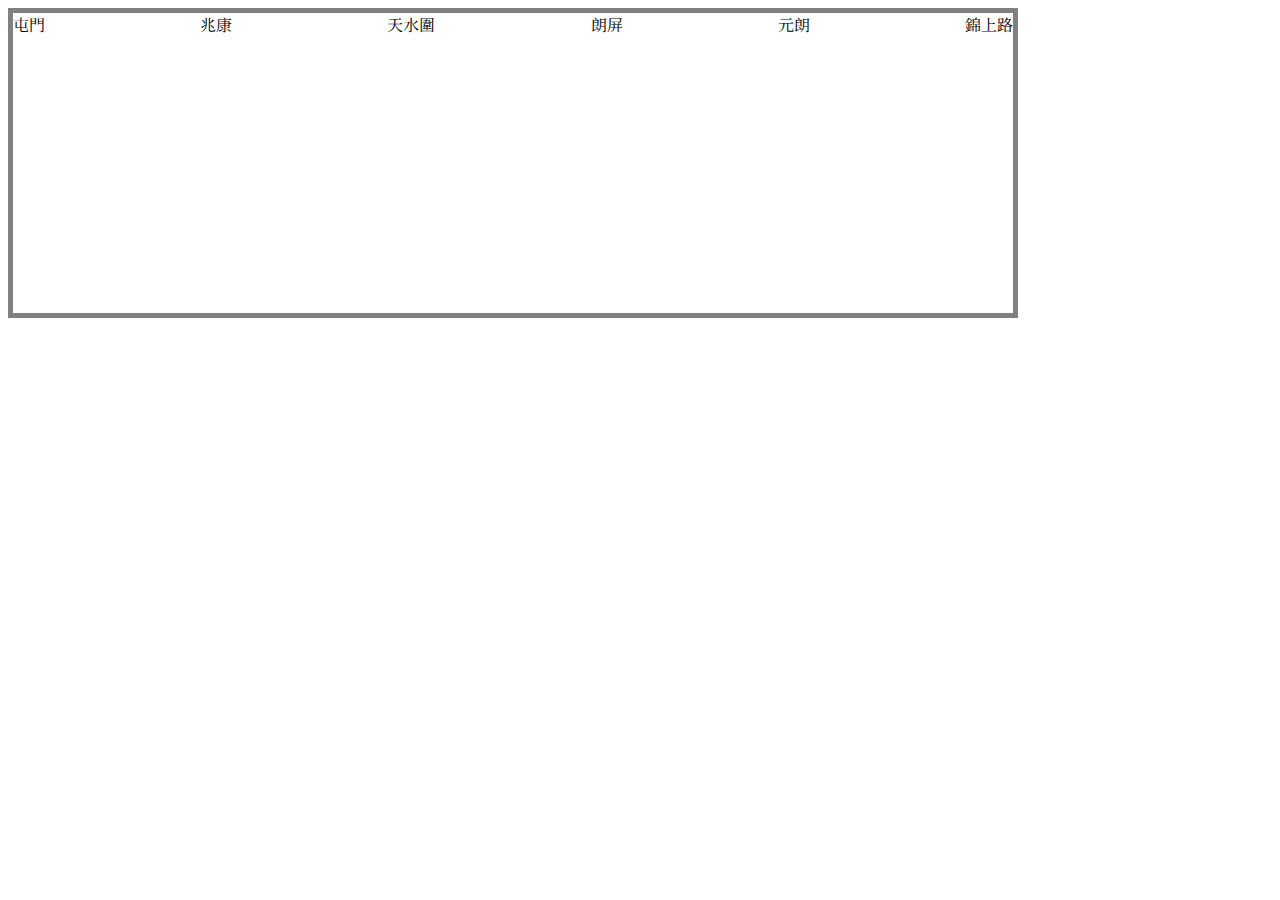
<file: index.html>
<html>
  <head>
    <meta name="viewport" content="width=device-width, initial-scale=1">
    <style>
      @import url('https://fonts.googleapis.com/css2?family=Noto+Serif+HK:wght@200..900&display=swap');
      .noto-serif-hk-web {
        font-family: "Noto Serif HK", serif;
        font-optical-sizing: auto;
        font-weight: 400;
        font-style: normal;
      }
      body {
        font-family: "Noto Serif HK", serif;
      }
      .DRM_Base {
        height: 300px;
        width: 1000px;
        border: 5px solid grey;
      }
      .Upper_Stn {
        align-content: space-evenly;
        grid-template-columns: auto auto auto auto auto auto;
        display: grid;
        justify-content: space-between;
      }
    </style>
  </head>
  <body>
    <div class="DRM_Base">
      <div class="Upper_Stn">
        <div>屯門</div>
        <div>兆康</div>
        <div>天水圍</div>
        <div>朗屏</div>
        <div>元朗</div>
        <div>錦上路</div>
      </div>
    
    </div>

    <script>
      const Stn_C = ["屯門", "兆康", "天水圍", "朗屏", "元朗", "錦上路", "荃灣西", "美孚", "南昌", 
                         "柯士甸", "尖東", "紅磡", "何文田", "土瓜灣", "宋皇臺", "啟德", "鑽石山", 
                         "顯徑", "大圍", "車公廟", "沙田圍", "第一城", "石門", "大水坑", "恆安", 
                         "馬鞍山", "烏溪沙"];
      const Stn_E = ["Tuen Mun", "Siu Hong", "Tin Shui Wai", "Long Ping", "Yuen Long", 
                         "Kam Sheung Road", "Tsuen Wan West", "Mei Foo", "Nam Cheong", 
                         "Austin", "East Tsim Sha Tsui", "Hung Hom", "Ho Man Tin", 
                         "To Kwa Wan", "Sung Wong Toi", "Kai Tak", "Diamond Hill", "Hin Keng", 
                         "Tai Wai", "Che Kung Temple", "Sha Tin Wai", "City One", "Shek Mun", 
                         "Tai Shui Hang", "Heng On", "Ma On Shan", "Wu Kai Sha"];
      const Manual_Text_C = ["請緊握扶手", "嚴禁飲食", "入閘後及車廂內，嚴禁飲食", 
                         "如感到不適，請落車並請職員協助", "請勿站近車門通道", "部份車門不會打開", 
                         "部分幕門不會打開", "部份閘門不會打開", "列車暫停服務，請所有乘客落車", 
                         "請盡量行入車廂中間"];
      const Manual_Text_E = ["Please hold the handrail", "No eating or drinking", 
                         "No eating or drinking in trains or paid area of stations", 
                         "If you feel unwell, exit and ask for help from staff", 
                         "Move away from door area", "Some doors will not open", 
                         "Some Platform Screen Doors will not open", 
                         "Some Automatic Platform Gates will not open", 
                         "End of train service. Please exit", "Move into the center of the train"];                
    </script>
  </body>
</html>
</file>
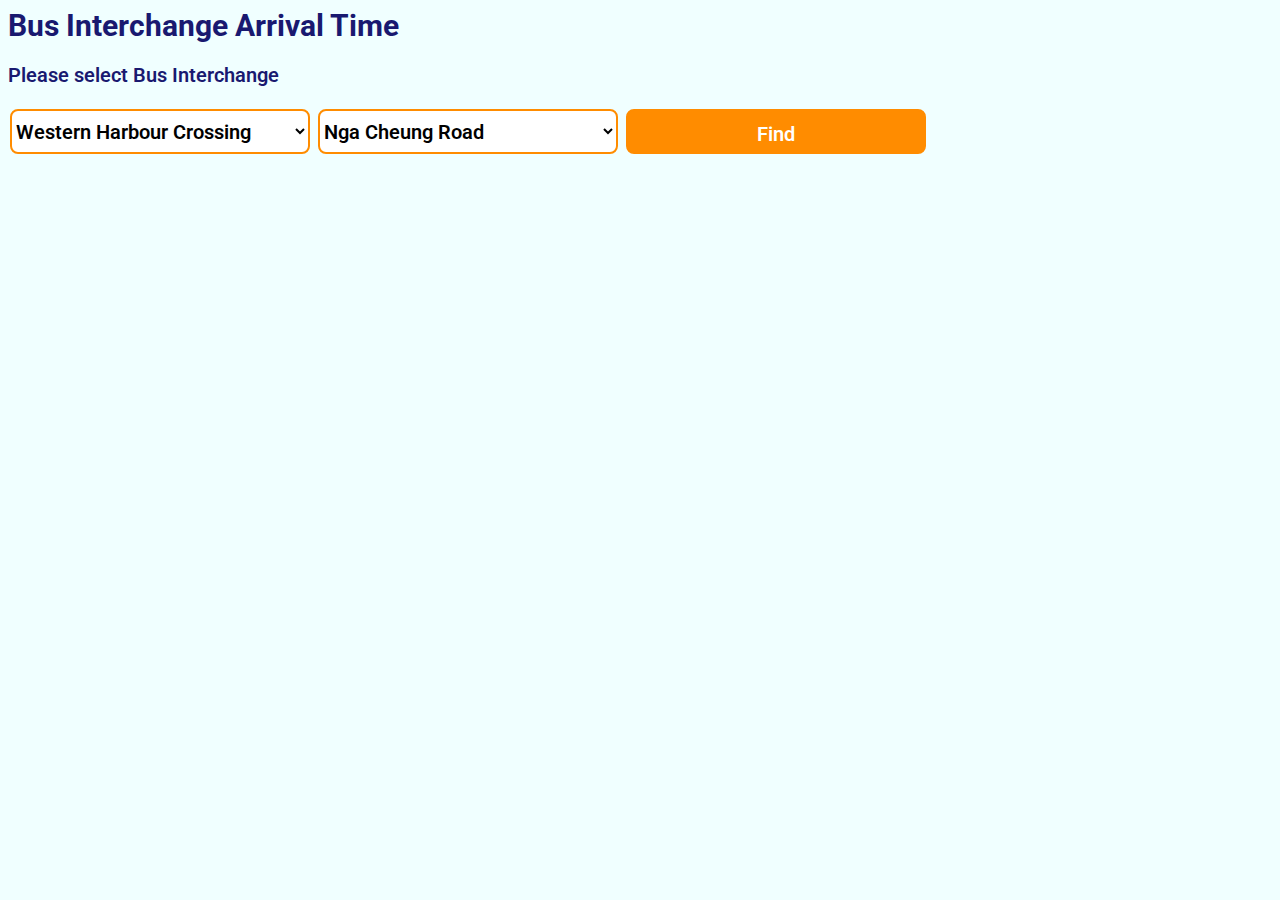
<file: bus_interchange.html>
<html>
  <head>
    <meta name="viewport" content="width=device-width, initial-scale=1.0">
    <title>Bus Interchange Arrival Time</title>
    <link rel="stylesheet" href="style.css">
  </head>
  <body>
    <h1>Bus Interchange Arrival Time</h1>
    <p>Please select Bus Interchange</p>
    <select id="bus_stop" onload="stopchange();" onchange="stopchange();">
      <option value=0>Western Harbour Crossing</option>
    </select>
    <select id="stop_dir" onload="stopchange();" onchange="stopchange();">
      <option value=0>Nga Cheung Road</option>
      <option value=1>To Hong Kong</option>
      <option value=2>To Kowloon</option>
    </select>
    <input type="button" onclick="update();" value="Find">
    <div id="results"></div>
    <script>
      let all_stop_data;
      setup_stop_data();
      function setup_stop_data() {
        fetch("bus_data/bus_interchange.json")
        .then(response => {
          return response.json();
        })
        .then(data => {
          all_stop_data = data;
        });
      }
      async function update() {
        const stop_data = all_stop_data[Object.keys(all_stop_data)[document.getElementById("bus_stop").value]];
        const plat_data = stop_data[Object.keys(stop_data)[document.getElementById("stop_dir").value]];
        try {
          const responses = await Promise.all(plat_data.map(pd => fetch(`https://data.etabus.gov.hk/v1/transport/kmb/stop-eta/${pd[1]}`)));
          const received_data = await Promise.all(responses.map(response => response.json()));
          to_display(received_data);
        } catch (error) {
          console.log(error);
        }
      }
      function to_display(received_data) {
        let results = "";
        for (let i = 0; i < received_data.length; i++) {
          const stop_data = all_stop_data[Object.keys(all_stop_data)[document.getElementById("bus_stop").value]];
          const plat_data = stop_data[Object.keys(stop_data)[document.getElementById("stop_dir").value]];
          results += `<p>${plat_data[i][0]}</p>`;
          let processed_data = {};
          for (const k of received_data[i]["data"]) {
            if (processed_data[k["route"]][k["dest_en"]] && !processed_data[k["route"]][k["dest_en"]].includes(new Date(k["eta"]))) {
              processed_data[k["route"]][k["dest_en"]].push(new Date(k["eta"]));
            } else {
              processed_data[k["route"]][k["dest_en"]] = [new Date(k["eta"])];
            }
          }
        }
        document.getElementById("results").innerHTML = results;
      }
    </script>
  </body>
</html>
</file>
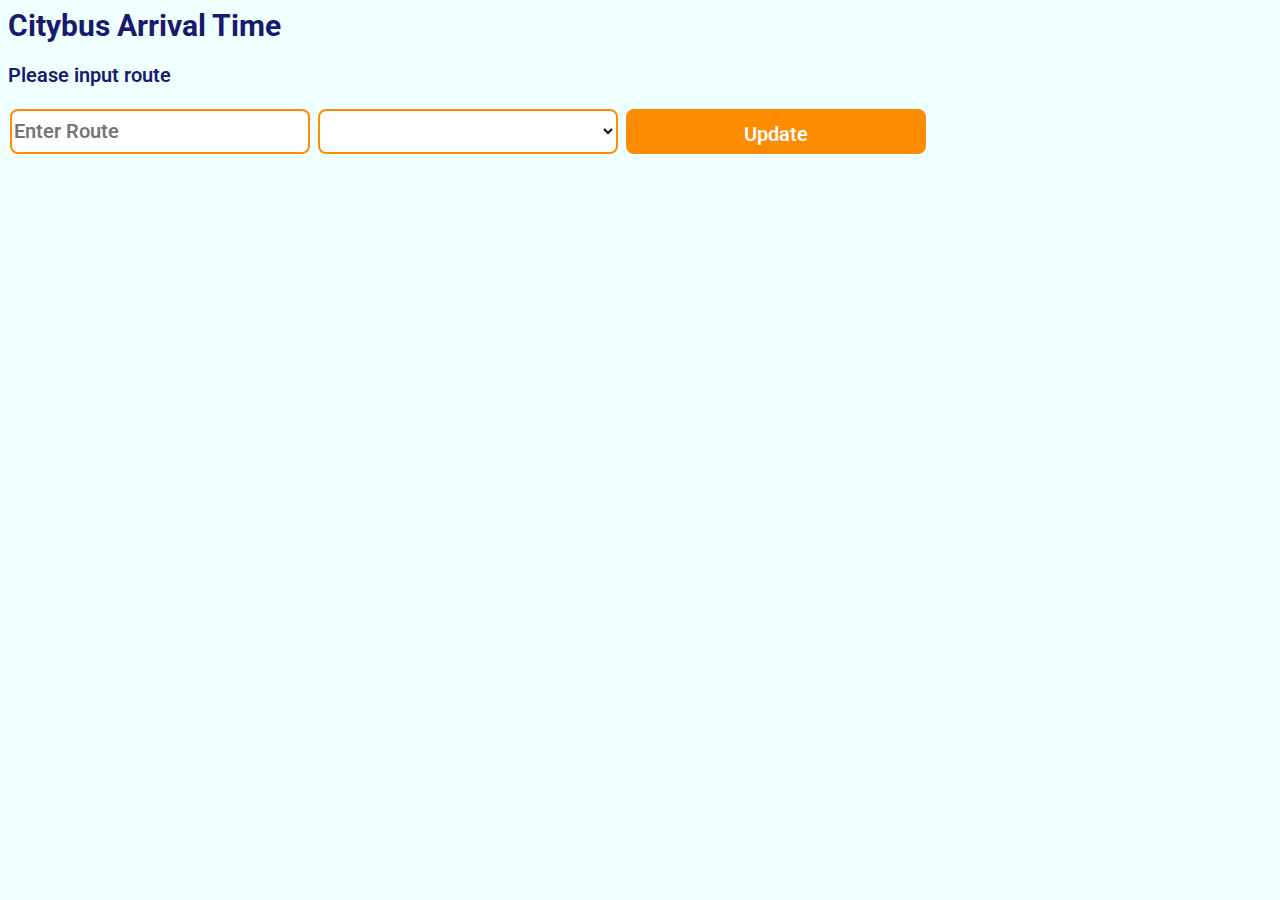
<file: ctb.html>
<html>
  <head>
    <meta name="viewport" content="width=device-width, initial-scale=1.0">
    <title> Arrival Time</title>
    <link rel="stylesheet" href="style.css">
  </head>
  <body>
    <h1>Citybus Arrival Time</h1>
    <p>Please input route</p>
    <input type="text" onkeyup="rte_input_change();" id="rte_input" placeholder="Enter Route">
    <select id="rte_options_select"></select>
    <input type="button" onclick="update();" value="Update">
    <div id="results"></div>
    <script>
      let route_data;
      setup_data();
      function setup_data() {
        fetch("https://rt.data.gov.hk/v2/transport/citybus/route/ctb")
          .then(response => response.json())
          .then(data => {
            //localStorage.setItem("eta_kmb_rte_data", JSON.stringify(data));
            //localStorage.setItem("eta_kmb_rte_data_upd", new Date().toString());
            route_data = data;
          });
      }
      function rte_input_change() {
        let rte_input = document.getElementById("rte_input").value;
        let rte_options = [];
        let rte_options_select = document.getElementById("rte_options_select");
        rte_options_select.innerHTML = "";
        for (const rte_data of route_data["data"]) {
          if (rte_data["route"] == rte_input.toUpperCase()) {
            rte_options_select.append(new Option(`${rte_data["orig_tc"]}往${rte_data["dest_tc"]}(${rte_data["service_type"]})`, `${rte_data["bound"]};${rte_data["service_type"]}`));
          }
        }
      }
      async function update() {
        try {
          let fd = document.getElementById("rte_options_select").value.split(";");
          let route = document.getElementById("rte_input").value.toUpperCase();
          const responses = await fetch(`https://data.etabus.gov.hk/v1/transport/kmb/route-eta/${route}/${fd[1]}`);
          const stop_responses = await fetch(`https://data.etabus.gov.hk/v1/transport/kmb/route-stop/${route}/${fd[0] == "I" ? "inbound" : "outbound"}/${fd[1]}`);
          const received_data = await responses.json();
          const stop_received_data = await stop_responses.json();
          to_display(received_data, stop_received_data, fd[0]);
        } catch (error) {
          console.log(error);
        }
      }
      async function to_display(received_data, stop_data, dir) {
        console.log(received_data);
        let results = "";
        let stop_names = [];
        const fetchPromises = stop_data["data"].map(async (i) => {
          const response = await fetch(`https://data.etabus.gov.hk/v1/transport/kmb/stop/${i["stop"]}`);
          const received_data = await response.json();
          return { seq: Number(i["seq"]-1), name: received_data["data"]["name_tc"] };
        });
        const stop_name_results = await Promise.all(fetchPromises);
        stop_name_results.forEach(({ seq, name }) => {
          stop_names[seq] = name;
        });
        console.log(stop_names);
        let eta_data = {
          "I": [],
          "O": []
        };
        for (const i of received_data["data"]) {
          if (!eta_data[i["dir"]][Number(i["seq"])-1]) {
            eta_data[i["dir"]][Number(i["seq"])-1] = [];
          }
          if (i["eta"]) {
            eta_data[i["dir"]][Number(i["seq"])-1].push([i["eta"], i["dest_tc"], i["rmk_tc"]]);
          }
        }
        console.log(eta_data);
        for (let i = 0; i < stop_names.length; i++) {
          results += "<div onclick='expand(this);'>";
          results += `<p>${stop_names[i]}</p>`;
          results += "</div>";
          results += "<div style='display: none;'>";
          if (!eta_data[dir][i] || eta_data[dir][i].length == 0) {
            results += "No data at this stop";
          }
          results += "<table>";
          stop_eta_data = eta_data[dir][i];
          for (let k = 0; k < stop_eta_data.length; k++) {
            let eta_time = stop_eta_data[k][0];
            let eta_time_mins = time_difference_format(eta_time);
            if (i == 0 || i == stop_names.length - 1) {
              time_data = `<span class="bold_text">${eta_time_mins}</span> <span class="small_text">min</span>`;
            } else if (eta_time_mins < 2) {
              time_data = "<span class='bold_text'>Departed</span>";
            } else if (eta_time_mins < 0) {
              time_data = "<span class='bold_text'>Departing</span>";
            } else if (eta_time_mins < 0.5) {
              time_data = "<span class='bold_text'>Arriving</span>";
            } else {
              time_data = `<span class="bold_text">${eta_time_mins}</span> <span class="small_text">min</span>`;
            }
            results += "<tr>";
            results += `<td style="width: 140px">${time_show_format(eta_time)}</td>`;
            results += `<td style="width: 100px">${time_data}</td>`;
            results += `<td style="width: 80px"><span class='medium_text'>${stop_eta_data[k][2]}</span></td>`;
            results += "</tr>";
          }
          results += "</table>";
          results += "</div>";
        }
        document.getElementById("results").innerHTML = results;
      }
      function time_show_format(t) {
        return new Date(t).toTimeString().slice(0, 8);
      }
      function time_difference_format(t) {
        return Math.round((new Date(t) - new Date())/6000)/10;
      }
      function expand(elem) {
        if (elem.nextElementSibling.style.display == "none") {
          elem.nextElementSibling.style.display = "block";
        } else {
          elem.nextElementSibling.style.display = "none";
        }
      }
    </script>
  </body>
</html>
</file>
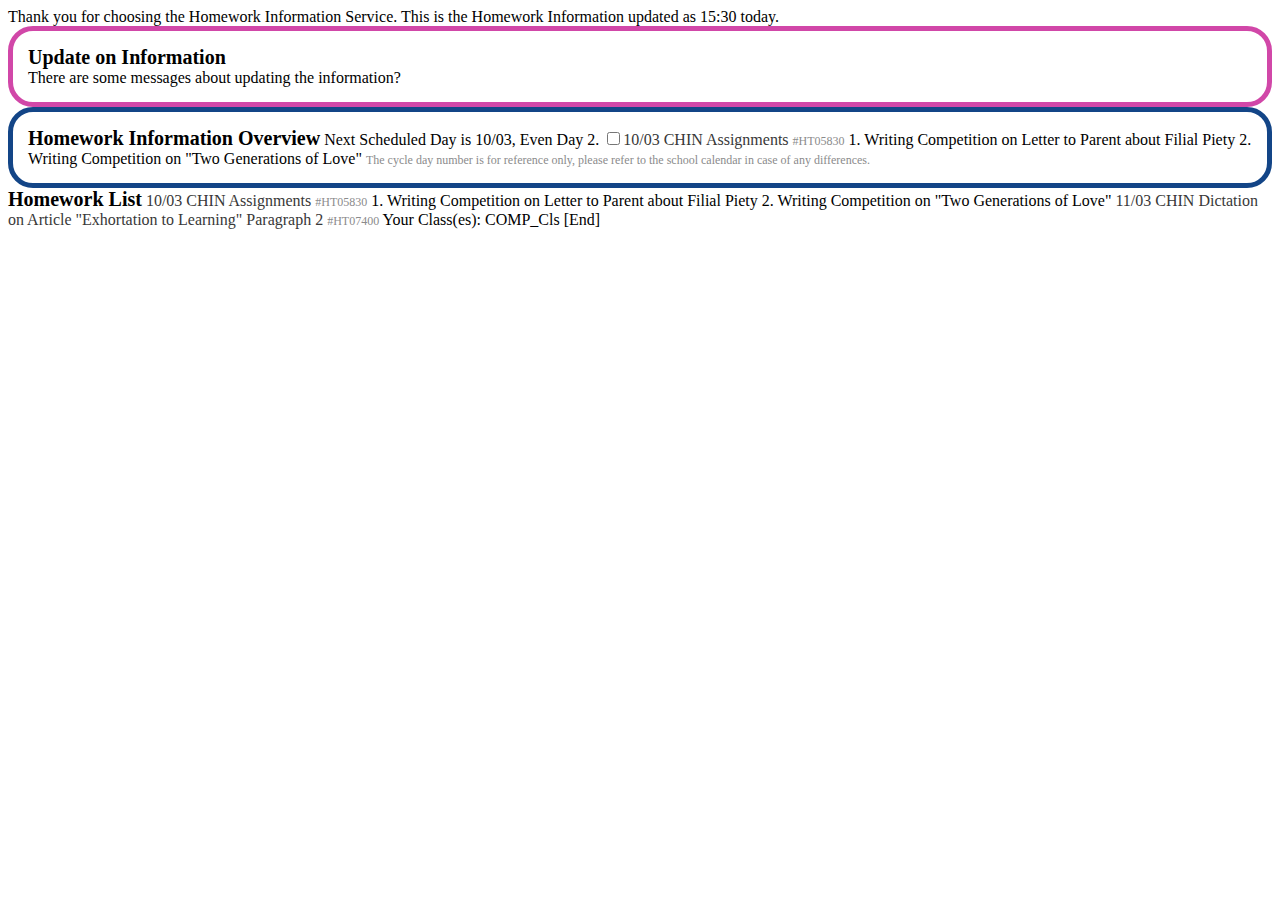
<file: hwi_1.html>
<html><body>
Thank you for choosing the Homework Information Service.
This is the Homework Information updated as 15:30 today.

<div style="border: 5px solid #D147A8; padding: 15px; border-radius: 25px;"><span style="font-size: 20px; font-weight: bold;">Update on Information</span><br>There are some messages about updating the information?</div>

<div style="border: 5px solid #134587; padding: 15px; border-radius: 25px;"><span style="font-size: 20px; font-weight: bold;">Homework Information Overview</span>
Next Scheduled Day is 10/&zwnj;03, Even Day 2.
<input type="checkbox"><span style="color: #383838;">10/&zwnj;03 CHIN Assignments</span> <span style="font-size: 0.75em; color: #8B8B8C;">#HT05830</span>
1. Writing Competition on Letter to Parent about Filial Piety
2. Writing Competition on "Two Generations of Love"
<span style='font-size: 0.75em; color: #8B8B8C;'>The cycle day number is for reference only, please refer to the school calendar in case of any differences.</span></div>
<span style='font-size: 20px; font-weight: bold;'>Homework List</span>

<span style="color: #383838;">10/&zwnj;03 CHIN Assignments</span> <span style="font-size: 0.75em; color: #8B8B8C;">#HT05830</span>
1. Writing Competition on Letter to Parent about Filial Piety
2. Writing Competition on "Two Generations of Love"

<span style="color: #383838;">11/&zwnj;03 CHIN Dictation on Article "Exhortation to Learning" Paragraph 2</span> <span style="font-size: 0.75em; color: #8B8B8C;">#HT07400</span>

Your Class(es): COMP_Cls

[End]
</body></html>
</file>
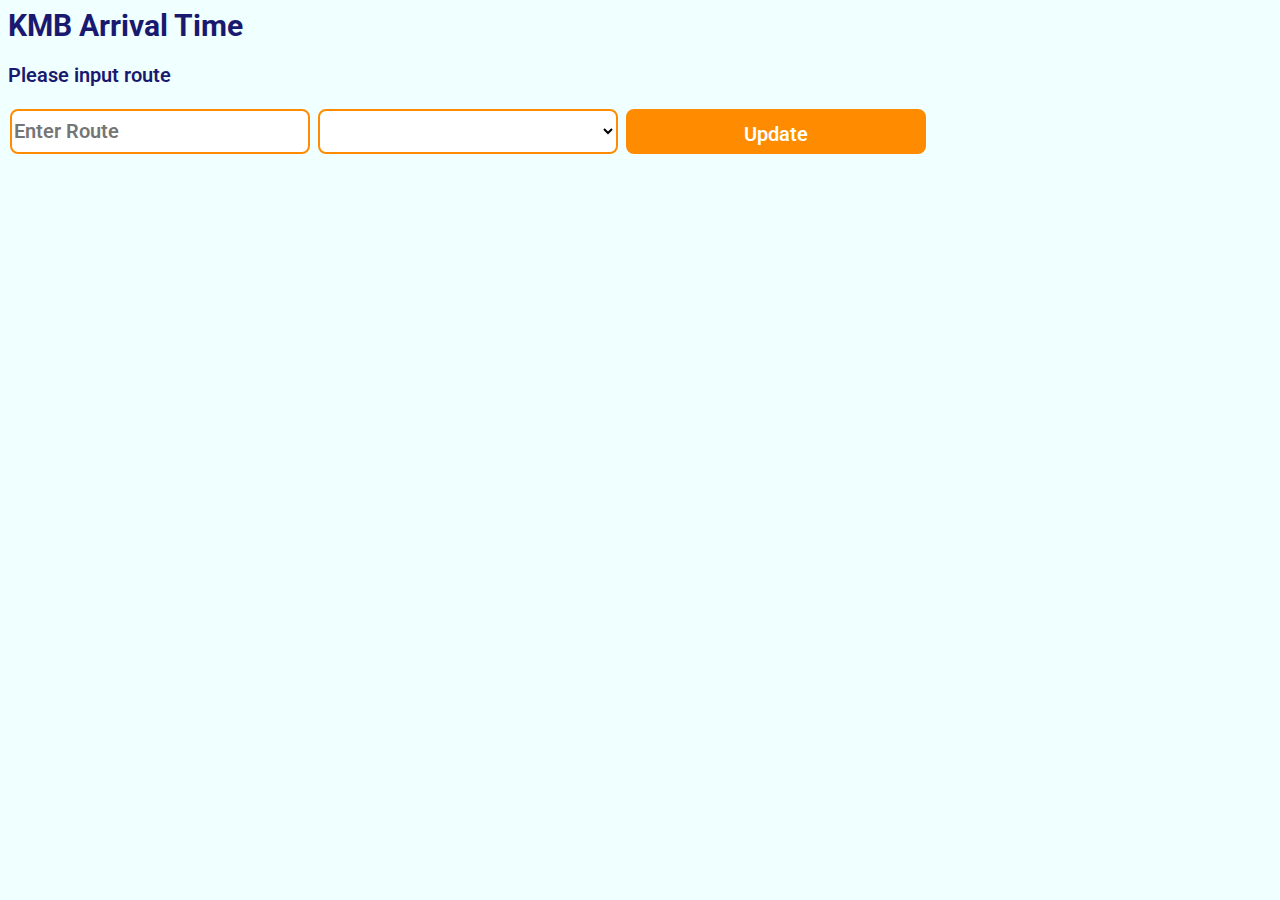
<file: kmb.html>
<html>
  <head>
    <meta name="viewport" content="width=device-width, initial-scale=1.0">
    <title>KMB Arrival Time</title>
    <link rel="stylesheet" href="style.css">
  </head>
  <body>
    <h1>KMB Arrival Time</h1>
    <p>Please input route</p>
    <input type="text" onkeyup="rte_input_change();" id="rte_input" placeholder="Enter Route">
    <select id="rte_options_select"></select>
    <input type="button" onclick="update();" value="Update">
    <div id="results"></div>
    <script>
      let route_data;
      setup_data();
      function setup_data() {
        route_data = localStorage.getItem("eta_kmb_rte_data");
        if (route_data === null || (new Date() - new Date(localStorage.getItem("eta_kmb_rte_data_upd"))) > 300000) {
          if (localStorage.getItem("eta_kmb_rte_data_upd")) {
            console.log(`Fetch new route data as saved data invalid after ${Math.round((new Date() - new Date(localStorage.getItem("eta_kmb_rte_data_upd")))/60000)} mins`);
          } else {
            console.log("Fetch new route data as no saved data");
          }
          fetch("https://data.etabus.gov.hk/v1/transport/kmb/route/")
            .then(response => response.json())
            .then(data => {
              localStorage.setItem("eta_kmb_rte_data", JSON.stringify(data));
              localStorage.setItem("eta_kmb_rte_data_upd", new Date().toString());
              route_data = data;
            });
        } else {
          console.log(`Saved route data updated ${Math.round((new Date() - new Date(localStorage.getItem("eta_kmb_rte_data_upd")))/60000)} mins ago`);
          route_data = JSON.parse(route_data);
        }
      }
      function rte_input_change() {
        let rte_input = document.getElementById("rte_input").value;
        let rte_options = [];
        let rte_options_select = document.getElementById("rte_options_select");
        rte_options_select.innerHTML = "";
        for (const rte_data of route_data["data"]) {
          if (rte_data["route"] == rte_input.toUpperCase()) {
            rte_options_select.append(new Option(`${rte_data["orig_tc"]}往${rte_data["dest_tc"]}(${rte_data["service_type"]})`, `${rte_data["bound"]};${rte_data["service_type"]}`));
          }
        }
      }
      async function update() {
        try {
          let fd = document.getElementById("rte_options_select").value.split(";");
          let route = document.getElementById("rte_input").value.toUpperCase();
          const responses = await fetch(`https://data.etabus.gov.hk/v1/transport/kmb/route-eta/${route}/${fd[1]}`);
          const stop_responses = await fetch(`https://data.etabus.gov.hk/v1/transport/kmb/route-stop/${route}/${fd[0] == "I" ? "inbound" : "outbound"}/${fd[1]}`);
          const received_data = await responses.json();
          const stop_received_data = await stop_responses.json();
          to_display(received_data, stop_received_data, fd[0]);
        } catch (error) {
          console.log(error);
        }
      }
      async function to_display(received_data, stop_data, dir) {
        console.log(received_data);
        let results = "";
        let stop_names = [];
        const fetchPromises = stop_data["data"].map(async (i) => {
          const response = await fetch(`https://data.etabus.gov.hk/v1/transport/kmb/stop/${i["stop"]}`);
          const received_data = await response.json();
          return { seq: Number(i["seq"]-1), name: received_data["data"]["name_tc"] };
        });
        const stop_name_results = await Promise.all(fetchPromises);
        stop_name_results.forEach(({ seq, name }) => {
          stop_names[seq] = name;
        });
        console.log(stop_names);
        let eta_data = {
          "I": [],
          "O": []
        };
        for (const i of received_data["data"]) {
          if (!eta_data[i["dir"]][Number(i["seq"])-1]) {
            eta_data[i["dir"]][Number(i["seq"])-1] = [];
          }
          if (i["eta"]) {
            eta_data[i["dir"]][Number(i["seq"])-1].push([i["eta"], i["dest_tc"], i["rmk_tc"], i["service_type"]]);
          }
        }
        console.log(eta_data);
        for (let i = 0; i < stop_names.length; i++) {
          results += "<div onclick='expand(this);'>";
          results += `<p>${stop_names[i]}</p>`;
          results += "</div>";
          results += "<div style='display: none;'>";
          if (!eta_data[dir][i] || eta_data[dir][i].length == 0) {
            results += "No data at this stop";
          }
          results += "<table>";
          stop_eta_data = eta_data[dir][i];
          for (let k = 0; k < stop_eta_data.length; k++) {
            let eta_time = stop_eta_data[k][0];
            let eta_time_mins = time_difference_format(eta_time);
            if (i == 0 || i == stop_names.length - 1) {
              time_data = `<span class="bold_text">${eta_time_mins}</span> <span class="small_text">min</span>`;
            } else if (eta_time_mins < 2) {
              time_data = "<span class='bold_text'>Departed</span>";
            } else if (eta_time_mins < 0) {
              time_data = "<span class='bold_text'>Departing</span>";
            } else if (eta_time_mins < 0.5) {
              time_data = "<span class='bold_text'>Arriving</span>";
            } else {
              time_data = `<span class="bold_text">${eta_time_mins}</span> <span class="small_text">min</span>`;
            }
            results += "<tr>";
            results += `<td style="width: 140px">${time_show_format(eta_time)}</td>`;
            results += `<td style="width: 100px">${time_data}</td>`;
            results += `<td style="width: 80px"><span class='medium_text'>${stop_eta_data[k][3]}${stop_eta_data[k][2]}</span></td>`;
            results += "</tr>";
          }
          results += "</table>";
          results += "</div>";
        }
        document.getElementById("results").innerHTML = results;
      }
      function time_show_format(t) {
        return new Date(t).toTimeString().slice(0, 8);
      }
      function time_difference_format(t) {
        return Math.round((new Date(t) - new Date())/6000)/10;
      }
      function expand(elem) {
        if (elem.nextElementSibling.style.display == "none") {
          elem.nextElementSibling.style.display = "block";
        } else {
          elem.nextElementSibling.style.display = "none";
        }
      }
    </script>
  </body>
</html>
</file>
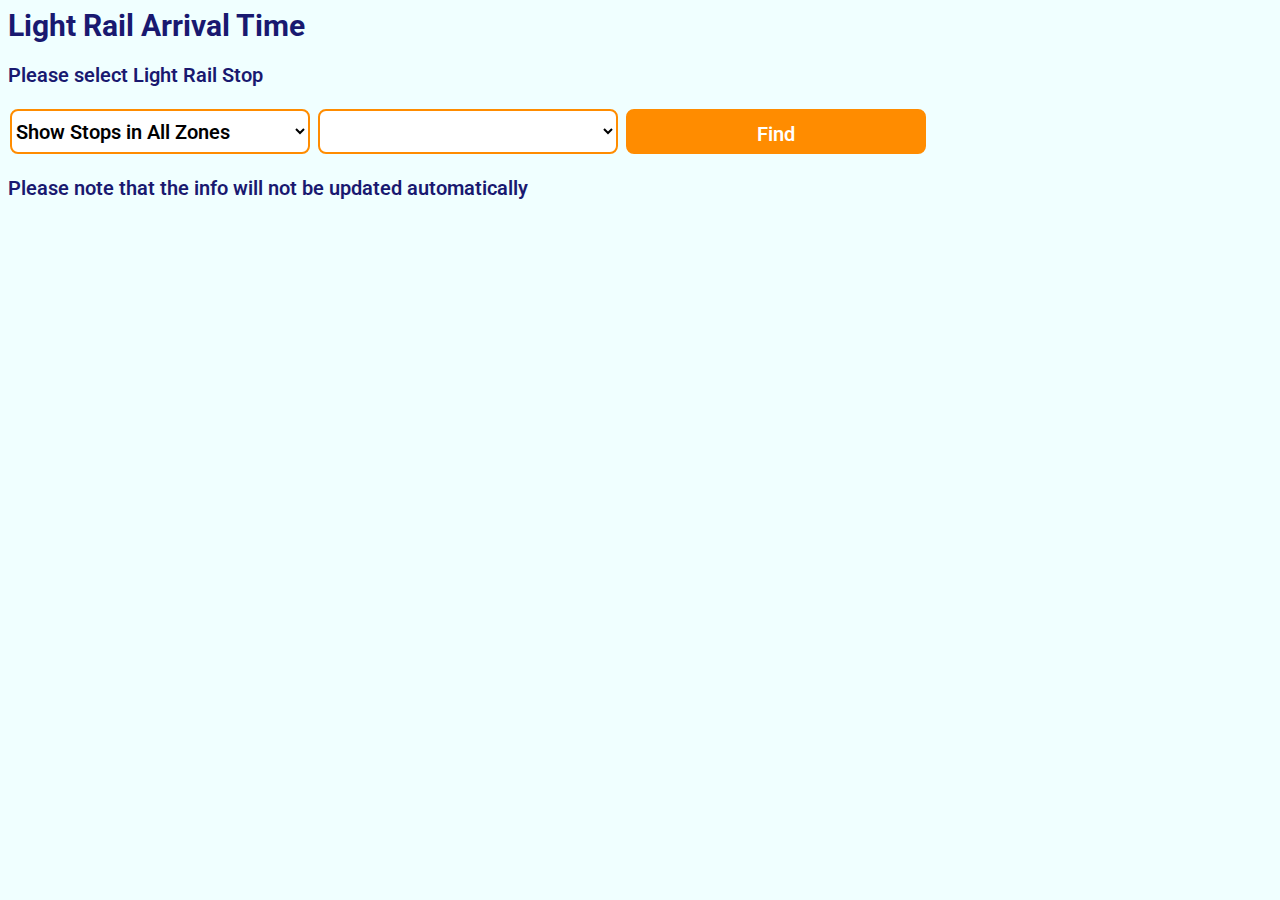
<file: lightrail.html>
<html>
  <head>
    <meta name="viewport" content="width=device-width, initial-scale=1.0">
    <title>Light Rail Arrival Time</title>
    <link rel="stylesheet" href="style.css">
    <style>
      table {
        border: none;
        margin: 20px 0px;
        table-layout: fixed;
      }
      tr.desc {
        font-size: 15px;
        color: #8C8C8C;
        height: 20px;
        line-height: 20px;
      }
      tr {
        font-size: 22px;
        color: #333333;
        height: 30px;
        line-height: 20px;
      }
      .lr_plat_text {
        margin: 0px;
        display: inline-block;
      }
      .lr_plat_circ {
        height: 20px;
        width: 20px;
        color: #000000;
        background-color: #F5C402;
        border-radius: 100%;
        display: inline-block;
        font-size: 15px;
        text-align: center;
        vertical-align: inherit;
      }
    </style>
  </head>
  <body>
    <h1>Light Rail Arrival Time</h1>
    <p>Please select Light Rail Stop</p>
    <select id="lightrailzone" onload="zonechange();" onchange="zonechange();">
      <option selected="true" value=8>Show Stops in All Zones</option>
      <option value=7>Tuen Ma Line Interchange</option>
      <option value=1>Zone 1</option>
      <option value=2>Zone 2</option>
      <option value=3>Zone 3</option>
      <option value=4>Zone 4</option>
      <option value=5>Zone 5</option>
      <option value=6>Zone 5A</option>
    </select>
    <select id="lightrailstop">
    </select>
    <input type="button" onclick="update();" value="Find">
    <div id="results"></div>
    <p>Please note that the info will not be updated automatically</p>
    <script>
      let updtime;
      let recdata;
      let stopdata = localStorage.getItem("light_rail_data");
      if (stopdata === null) {
        fetch("light_rail_data/stop_data.json")
          .then(response => response.json())
          .then(data => {
            localStorage.setItem("light_rail_data", JSON.stringify(data));
            stopdata = data;
          });
      } else {
        stopdata = JSON.parse(stopdata);
      } 
      zonechange();
      function zonechange() {
        if (document.getElementById("lightrailzone").value == 8) {
          let optionlist = '';
          for (let i = 1; i <= 6; i++) {
            optionlist += `<optgroup label="Zone ${i === 6 ? '5A' : i}">${optionreturn(i-1)}</optgroup>`;
          }
          document.getElementById("lightrailstop").innerHTML = optionlist;
        } else {
          document.getElementById("lightrailstop").innerHTML = optionreturn(document.getElementById("lightrailzone").value-1);
        }
      }
      function optionreturn(zone) {
        return Object.keys(stopdata[zone]).map(key => `<option value="${stopdata[zone][key]}">${key}</option>`).join('');
      }
      function update() {
        let timeout = false;
        const timeoutid = setTimeout(() => {timeout = true; alert("No response received, please try again.");}, 3000);
        fetch("https://rt.data.gov.hk/v1/transport/mtr/lrt/getSchedule?station_id=" + document.getElementById("lightrailstop").value)
           .then(response => {
             clearTimeout(timeoutid);
             if (timeout) return;
             return response.json();
           })
           .then(data => {
             if (timeout) return;
             recdata = data;
             updtime = new Date().toTimeString().split(" ")[0];
             todisplay();
           })
      }
      function todisplay() {
        let results = `<p>Last Updated: ${updtime}</p>`;
        results += "<table>";
        recdata["platform_list"].forEach(platform => {
          results += `<tr><td colspan=4><p class="lr_plat_text">Platform</p> <div class="lr_plat_circ">${platform["platform_id"]}</div></td></tr><tr class='desc'><td width='40px'>Route</td><td width='155px'>Destination</td><td width='70px'>Car</td><td width='110px'>Time</td></tr>`;
          platform["route_list"].forEach(train => {
            results += `<tr><td>${train["route_no"]}</td><td>${train["dest_en"].replace("Tuen Mun ", "")}</td><td>${"<img src='logo/light_rail_car_logo.svg' style='margin-right: 2px;' height='20'>".repeat(train["train_length"] == '1' ? 1 : train["train_length"] == '2' ? 2 : 1)}</td><td>${train["time_en"].replace(" mins", " <span class='smalltxt'>min</span>")}</td></tr>`;
          });
        });
        results += "</table>";
        document.getElementById("results").innerHTML = results;
      }
    </script>
  </body>
</html>
</file>
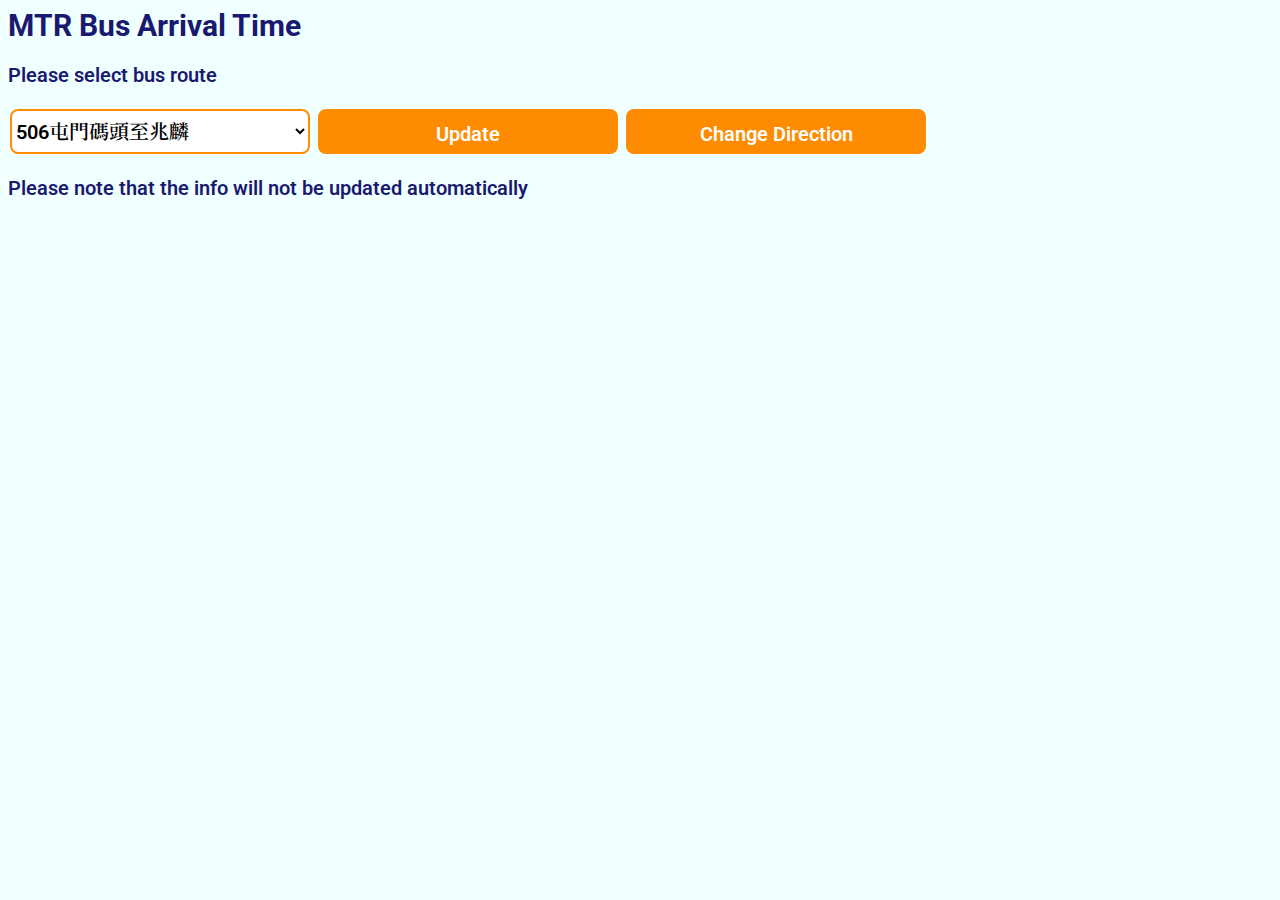
<file: mtr_bus.html>
<html>
  <head>
    <meta name="viewport" content="width=device-width, initial-scale=1.0">
    <title>MTR Bus Arrival Time</title>
    <link rel="stylesheet" href="style.css">
    <style>
      td {
        font-size: 20px;
        color: #333333;
        height: 25px;
        line-height: 20px;
        border-right: 15px solid #F0FFFF;
        vertical-align: text-bottom;
      }
      #results {
        width: 100%;
        color: #191970;
        font-size: 20px;
      }
      .stop_circ {
        display: inline-block;
        height: 18px;
        width: 18px;
        border-radius: 100%;
        border: 2.5px solid #000000;
        background-color: #FFE100;
        margin-left: 5px;
        margin-right: 15px;
        vertical-align: middle;
      }
      .stop_name {
        width: 100%;
        margin-top: 15px;
        margin-bottom: 5px;
      }
      .stop_name_text {
        vertical-align: middle;
        line-height: 20px;
        display: inline-block;
        width: calc(100% - 43px)
      }
      .stop_data {
        display: none;
        margin-left: 43px;
      }
    </style>
  </head>
  <body>
    <h1>MTR Bus Arrival Time</h1>
    <p>Please select bus route</p>
    <select id="route"> 
      <option value="506">506屯門碼頭至兆麟</option>
      <option value="K51">K51富泰至大欖</option>
      <option value="K51A">K51A富泰至掃管笏</option>
      <option value="K52">K52悅湖山莊至龍鼓灘</option>
      <option value="K52A">K52A屯門站至曾咀</option>
      <option value="K53">K53屯門站至掃管笏(循環綫)</option>
      <option value="K54">K54和田邨至屯門市中心(循環綫)</option>
      <option value="K54A">K54A和田邨至兆康站</option>
      <option value="K58">K58富泰至掃管笏</option>
      <option value="K65">K65元朗站至流浮山</option>
      <option value="K65A">K65A天水圍站至流浮山</option>
      <option value="K66">K66朗屏至大棠黃泥墩村</option>
      <option value="K68">K68元朗工業邨至元朗公園(循環綫)</option>
      <option value="K73">K73天恆至元朗西</option>
      <option value="K74">K74天水圍市中心至凹頭(循環綫)</option>
      <option value="K75A">K75A天水圍站至洪水橋(循環綫)</option>
      <option value="K75P">K75P天瑞至洪水橋(循環綫)</option>
      <option value="K76">K76天恆至天水圍站</option>
      <option value="K12">K12大埔墟站至八號花園</option>
      <option value="K14">K14大埔超級城至大埔墟站</option>
      <option value="K17">K17大埔墟站至富善</option>
      <option value="K18">K18大埔墟站至廣福</option>
    </select>
    <input type="button" value="Update" onclick="update()">
    <input type="button" value="Change Direction" onclick="changedirection()">
    <div id="results"></div>
    <p>Please note that the info will not be updated automatically</p>
    <script>
      let viewdirection = 0;
      let updtime;
      let recdata;
      let speaker = localStorage.getItem("mtr_bus_speaker_info");
      let routedata = localStorage.getItem("mtr_bus_data");
      if (routedata === null) {
        fetch("mtr_bus_data/data.json")
          .then(response => response.json())
          .then(data => {
            localStorage.setItem("mtr_bus_data", JSON.stringify(data));
            routedata = data;
          });
      } else {
        routedata = JSON.parse(routedata);
      }
      if (speaker === null) {
        fetch("mtr_bus_data/speaker_info.txt")
          .then(response => response.text())
          .then(data => {
            localStorage.setItem("mtr_bus_speaker_info", data);
            speaker = data.split("\n");
          });
      } else {
        speaker = speaker.split("\n");
      }
      function changedirection() {
        viewdirection = (viewdirection + 1) % 2;
        todisplay();
      }
      function update() {
        let params = {
          language: "en",
          routeName: document.getElementById("route").value
        };
        let timeout = false;
        const timeoutid = setTimeout(() => {timeout = true; alert("No response received, please try again.");}, 3000);
        fetch("https://rt.data.gov.hk/v1/transport/mtr/bus/getSchedule", {method: "POST", headers:{"Content-Type": "application/json"}, body: JSON.stringify(params)})
           .then(response => {
             clearTimeout(timeoutid);
             if (timeout) return;
             return response.json();
           })
           .then(data => {
             if (timeout) return;
             recdata = data;
             updtime = new Date().toTimeString().split(" ")[0];
             todisplay();
           })
      }
      function todisplay() {
        let stop_id;
        let results = `<p>Last Updated: ${updtime}</p>`;
        let route = document.getElementById("route").value; 
        if (Object.keys(routedata[route]).length == 1) {
          viewdirection = 0;
        }
        let viewdirectionval = Object.keys(routedata[route])[viewdirection];
        for (let i = 0; i < Object.keys(routedata[route][viewdirectionval]).length; i++) {
          stop_id = Object.keys(routedata[route][viewdirectionval])[i];
          results += `<div class="stop_name" id="${stop_id}" onclick="change('${stop_id}');"><div class="stop_circ"></div><div class="stop_name_text">${routedata[route][viewdirectionval][stop_id]}</div></div>`;
          for (const item of recdata["busStop"]) {
            if (item["busStopId"] == `${route}-${stop_id}`) {
              results += `<div class="stop_data" id='${stop_id}_data'>`
              results += "<table>";
              for (let k = 0; k < item["bus"].length; k++) {
                results += "<tr>";
                let bus_id = item["bus"][k]["busId"];
                let arrive = Math.round(item["bus"][k]["arrivalTimeInSecond"]/6)/10;
                let depart = Math.round(item["bus"][k]["departureTimeInSecond"]/6)/10;
                if (!bus_id) {
                  bus_id = "-";
                }
                let note = "";
                if (item["bus"][k]["isScheduled"] == "1") {
                  note = "<span class='medtxt'>Scheduled</span>";
                }
                let time_data = "";
                if (i == 0) {
                  time_data = `<span class="boldtxt">${depart}</span> <span class="smalltxt">min</span>`;
                } else if (i == Object.keys(routedata[route][viewdirectionval]).length - 1) {
                  time_data = `<span class="boldtxt">${arrive}</span> <span class="smalltxt">min</span>`;
                } else if (arrive < 0.5) {
                  time_data = "<span class='boldtxt'>Departing</span>";
                } else if (arrive < 1) {
                  time_data = "<span class='boldtxt'>Arriving</span>";
                } else {
                  time_data = `<span class="boldtxt">${arrive}</span> <span class="smalltxt">min</span>`;
                }
                results += `<td style="width: 50px">${bus_id}</td>`;
                results += `<td style="width: 100px">${time_data}</td>`;
                results += `<td>${note}</td>`;
                results += "</tr>";
                results += getspeaker(bus_id);
              }
              results += "</table>";
              results += "</div>";
            }
          }
        }
        document.getElementById("results").innerHTML = results;
      }
      function getspeaker(id) {
        for (let i in speaker) {
          if (speaker[i].includes(id)) {
            let typespeaker = {1:"High Volume", 2:"Moderate Volume", 3:"Acceptable Volume", 4:"Acceptable Speaker Noise", 5:"Not Recommended", 6:"EAL Bus with PA"};
            let mes;
            if (speaker[i][6] == "L") {
              mes = `Left ${speaker[i][8]}`;
            } else if (speaker[i][6] == "R") {
              mes = `Right ${speaker[i][8]}`;
            } else {
              mes = speaker[i].substring(8);
            }
            return `<tr><td colspan="3" class="strongtxt">${typespeaker[Number(speaker[i][4])]} [ ${mes} ]</td></tr>`;
          }
        }
        return "";
      }
      function change(elem) {
        let to_change = document.getElementById(elem + "_data");
        to_change.style.display = (to_change.style.display !== "block") ? "block" : "none";
      }
    </script>
  </body>
</html>
</file>
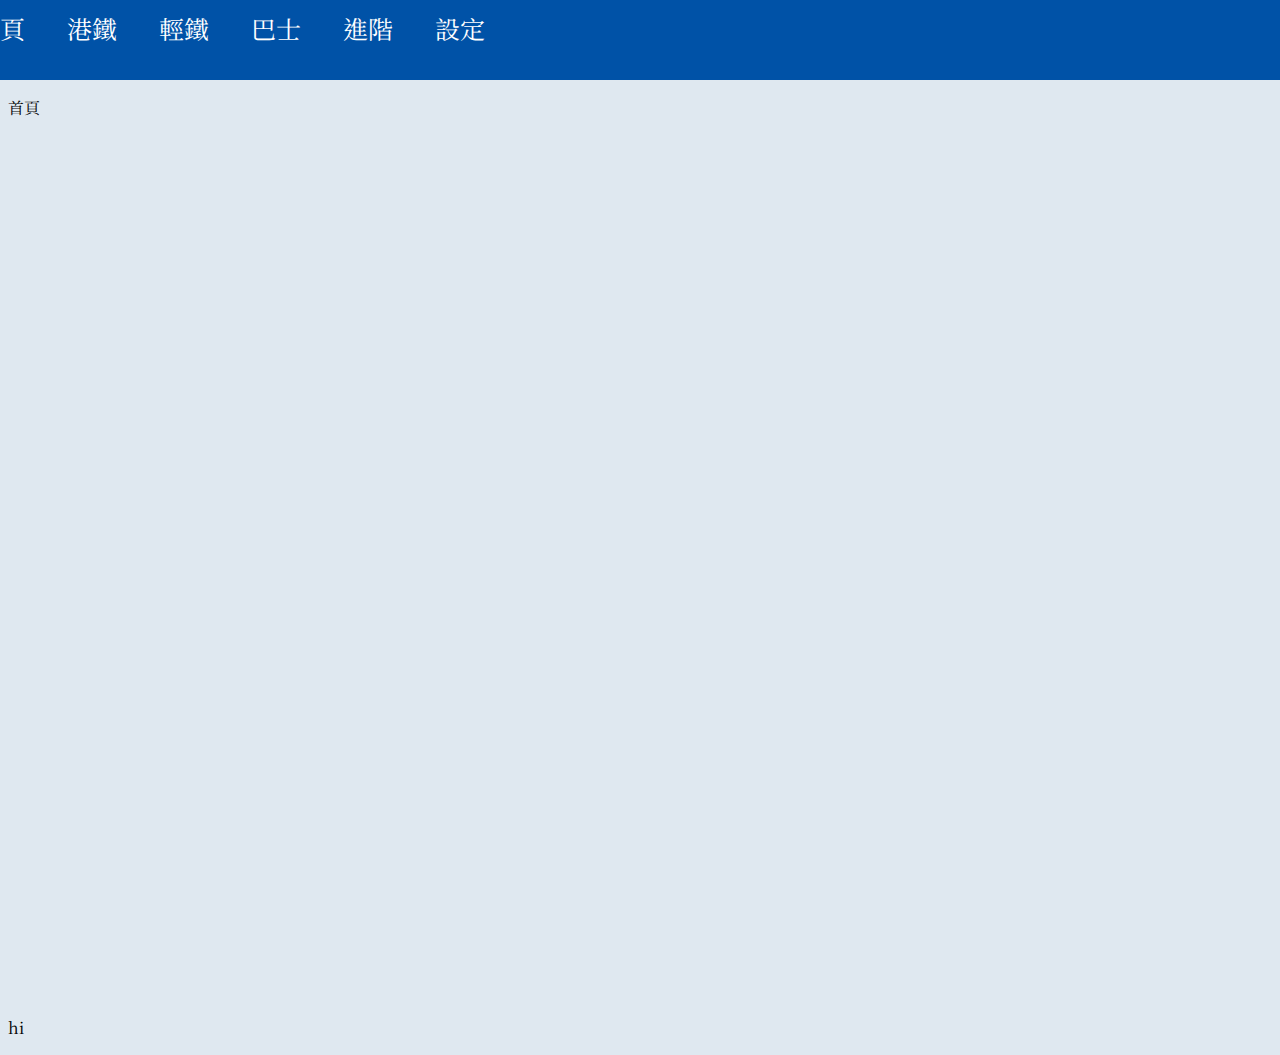
<file: nav.html>
<!DOCTYPE html>
<html>
  <head>
    <meta name="viewport" content="width=device-width, initial-scale=1">
    <style>
      @import url('https://fonts.googleapis.com/css2?family=Noto+Serif+HK:wght@200..900&display=swap');
      body {
        background-color: #dfe8f0;
        font-family: "Noto Serif HK", serif;
      }
      .navbox {
        background-color: #0052a7ff;
        width: calc(100% + 16px);
        height: 80px;
        border: 0px;
        margin: -8px -8px 10px;
        font-size: 25px;
        position: sticky;
      }
      .navbox a {
        top: 50%;
        transform: translate(-50%, 0%);
        color: #ffffff;
        text-decoration: none;
        display: inline-block;
        vertical-align: middle;
        text-align: center;
        padding: 10px 18px;
      }
    </style>
  </head>
  <body>
    <div class="navbox"><div class="innavbox">
      <a href="">首頁</a>
      <a href="">港鐵</a>
      <a href="">輕鐵</a>
      <a href="">巴士</a>
      <a href="">進階</a>
      <a href="">設定</a>
    </div></div>
    <p>首頁<br><br><br><br><br><br><br><br><br><br><br><br><br><br><br><br><br><br><br><br><br><br><br><br><br><br><br><br><br><br><br><br><br><br><br><br><br><br><br><br>hi</p>
  </body>
</html>
</file>
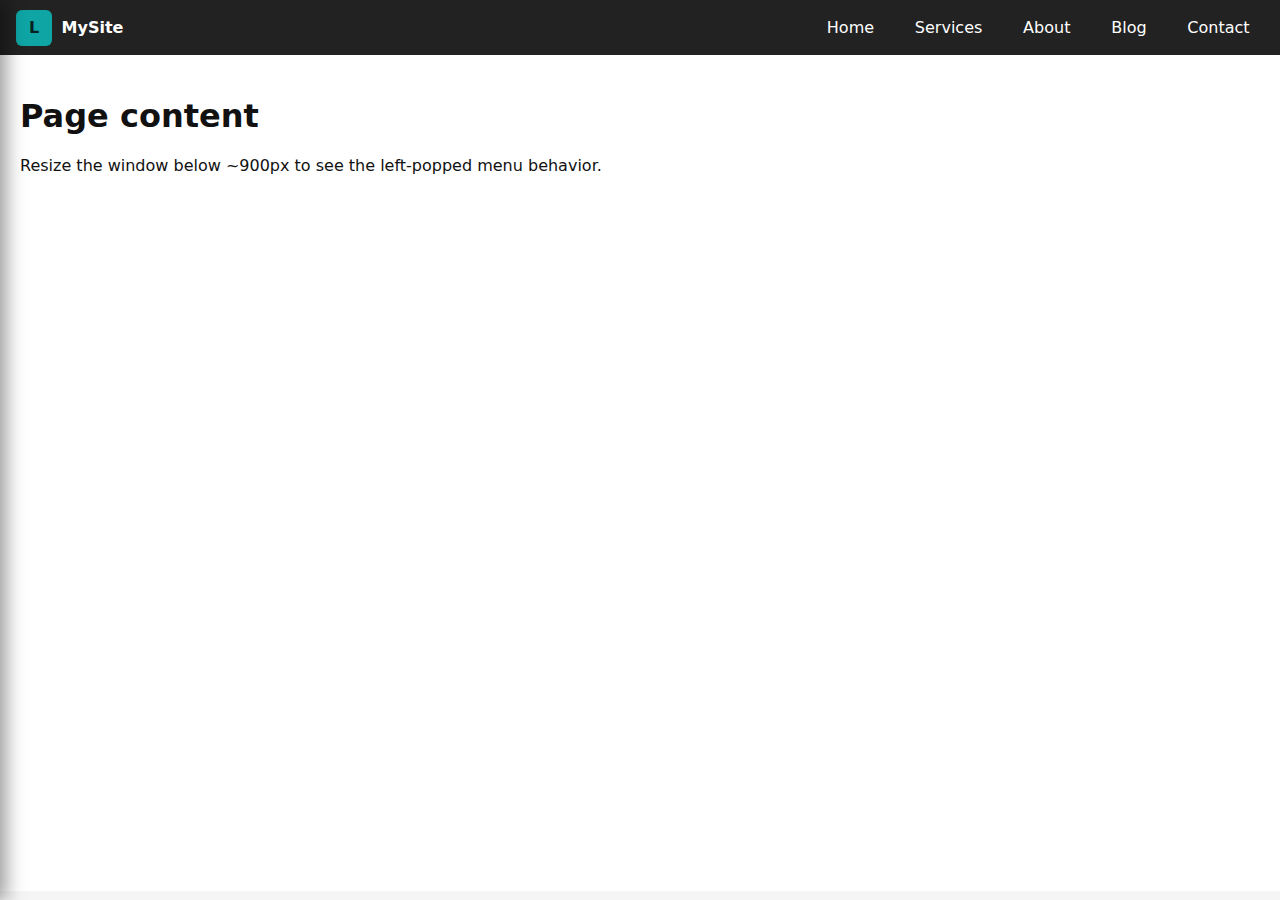
<file: nav_top.html>
<!DOCTYPE html>
<html lang="en">
<head>
  <meta charset="utf-8" />
  <meta name="viewport" content="width=device-width,initial-scale=1" />
  <title>Responsive Nav — Left Popped Menu</title>
  <style>
    :root{
      --bg:#222;
      --accent:#0ea5a4;
      --panel:#111;
      --text:#fff;
    }
    *{box-sizing:border-box}
    body{
      margin:0;
      font-family:system-ui,-apple-system,Segoe UI,Roboto,"Helvetica Neue",Arial;
      background:#f5f5f5;
      color:var(--text);
      min-height:100vh;
    }

    /* Top navbar */
    .navbar{
      display:flex;
      align-items:center;
      justify-content:space-between;
      gap:1rem;
      padding:0.6rem 1rem;
      background:var(--bg);
      color:var(--text);
      position:relative;
      z-index:10;
    }
    .brand{
      display:flex;
      align-items:center;
      gap:0.6rem;
      cursor:pointer;
      user-select:none;
    }
    .brand .logo{
      width:36px;
      height:36px;
      background:var(--accent);
      border-radius:6px;
      display:inline-flex;
      align-items:center;
      justify-content:center;
      font-weight:700;
      color:#062121;
    }
    .brand .title{font-weight:600}

    .tabs{
      display:flex;
      gap:0.75rem;
      align-items:center;
    }
    .tab{
      padding:0.5rem 0.9rem;
      border-radius:6px;
      background:transparent;
      color:var(--text);
      text-decoration:none;
      font-weight:500;
    }
    .tab:hover{ background:rgba(255,255,255,0.05) }

    /* hamburger only shown on small screens */
    .hamburger{
      display:none;
      background:transparent;
      border:0;
      color:var(--text);
      font-size:1.45rem;
      cursor:pointer;
    }

    /* Left full-height menu (overlay) */
    .overlay{
      --w:320px;
      position:fixed;
      inset:0;
      pointer-events:none;
      z-index:40;
    }
    .overlay .backdrop{
      position:absolute;
      inset:0;
      background:rgba(0,0,0,0.35);
      opacity:0;
      transition:opacity 220ms ease;
      pointer-events:none;
    }
    .panel{
      position:absolute;
      left:0;
      top:0;
      bottom:0;
      width:var(--w);
      max-width:85vw;
      transform:translateX(-100%);
      background:var(--panel);
      padding:1.5rem 1rem;
      box-shadow: 6px 0 18px rgba(0,0,0,0.4);
      display:flex;
      flex-direction:column;
      gap:1rem;
      transition:transform 260ms ease;
      pointer-events:auto;
    }
    .panel .close{
      margin-left:auto;
      background:transparent;
      border:0;
      color:var(--text);
      font-size:1rem;
      cursor:pointer;
      padding:0.25rem 0.4rem;
    }
    .panel .menu-links{
      display:flex;
      flex-direction:column;
      gap:0.6rem;
      margin-top:0.6rem;
    }
    .panel a{
      padding:0.9rem 0.8rem;
      border-radius:8px;
      color:var(--text);
      text-decoration:none;
      font-weight:600;
    }
    .panel a:hover{ background:rgba(255,255,255,0.03) }

    /* active state when open */
    .overlay.open{
      pointer-events:auto;
    }
    .overlay.open .backdrop{
      opacity:1;
      pointer-events:auto;
    }
    .overlay.open .panel{
      transform:translateX(0);
    }

    /* Responsive: hide tabs and show hamburger on narrow */
    @media (max-width:900px){
      .tabs{ display:none; }
      .hamburger{ display:inline-block; }
    }

    /* For demonstration content below navbar */
    main{
      padding:1.25rem;
      color:#111;
      background:#fff;
      min-height:calc(100vh - 64px);
    }
  </style>
</head>
<body>
  <header class="navbar" role="banner">
    <div class="brand" id="brand">
      <div class="logo" aria-hidden="true">L</div>
      <div class="title">MySite</div>
    </div>

    <nav class="tabs" aria-label="Primary">
      <a class="tab" href="#home">Home</a>
      <a class="tab" href="#services">Services</a>
      <a class="tab" href="#about">About</a>
      <a class="tab" href="#blog">Blog</a>
      <a class="tab" href="#contact">Contact</a>
    </nav>

    <button class="hamburger" id="hambtn" aria-label="Open menu" aria-expanded="false">&#9776;</button>
  </header>

  <!-- overlay + left panel -->
  <div class="overlay" id="overlay" aria-hidden="true">
    <div class="backdrop" id="backdrop" tabindex="-1"></div>
    <aside class="panel" role="dialog" aria-modal="true" aria-label="Main menu" id="panel">
      <button class="close" id="closeBtn" aria-label="Close menu">✕</button>

      <nav class="menu-links" aria-label="Mobile primary">
        <a href="#home" data-link>Home</a>
        <a href="#services" data-link>Services</a>
        <a href="#about" data-link>About</a>
        <a href="#blog" data-link>Blog</a>
        <a href="#contact" data-link>Contact</a>
      </nav>
    </aside>
  </div>

  <main>
    <h1>Page content</h1>
    <p>Resize the window below ~900px to see the left-popped menu behavior.</p>
  </main>

  <script>
    (function(){
      const overlay = document.getElementById('overlay');
      const panel = document.getElementById('panel');
      const backdrop = document.getElementById('backdrop');
      const hambtn = document.getElementById('hambtn');
      const brand = document.getElementById('brand');
      const closeBtn = document.getElementById('closeBtn');

      function openMenu(){
        overlay.classList.add('open');
        overlay.setAttribute('aria-hidden','false');
        hambtn.setAttribute('aria-expanded','true');
        // trap focus in panel (basic)
        closeBtn.focus();
        document.addEventListener('keydown', onKey);
      }
      function closeMenu(){
        overlay.classList.remove('open');
        overlay.setAttribute('aria-hidden','true');
        hambtn.setAttribute('aria-expanded','false');
        hambtn.focus();
        document.removeEventListener('keydown', onKey);
      }

      function onKey(e){
        if(e.key === 'Escape') closeMenu();
      }

      // open via hamburger or brand click
      hambtn.addEventListener('click', (e)=>{
        const isOpen = overlay.classList.contains('open');
        if(isOpen) closeMenu(); else openMenu();
      });
      brand.addEventListener('click', (e)=>{
        // Only open on small screens; otherwise could navigate
        if(window.matchMedia('(max-width:900px)').matches){
          openMenu();
        } else {
          // large screen behavior: optionally navigate home
          // location.href = '/';
        }
      });

      // close via close button, clicking backdrop, or clicking a link
      closeBtn.addEventListener('click', closeMenu);
      backdrop.addEventListener('click', closeMenu);
      overlay.addEventListener('click', (e)=>{
        // if user clicks outside the panel (but inside overlay), close
        if(!panel.contains(e.target) && !brand.contains(e.target) && overlay.classList.contains('open')){
          closeMenu();
        }
      });

      // close when any menu link is clicked (mobile)
      document.querySelectorAll('[data-link]').forEach(a=>{
        a.addEventListener('click', closeMenu);
      });

      // handle resizing: ensure state consistent
      window.addEventListener('resize', ()=>{
        // if larger screen, ensure overlay closed
        if(!window.matchMedia('(max-width:900px)').matches){
          closeMenu();
        }
      });
    })();
  </script>
</body>
</html>
</file>
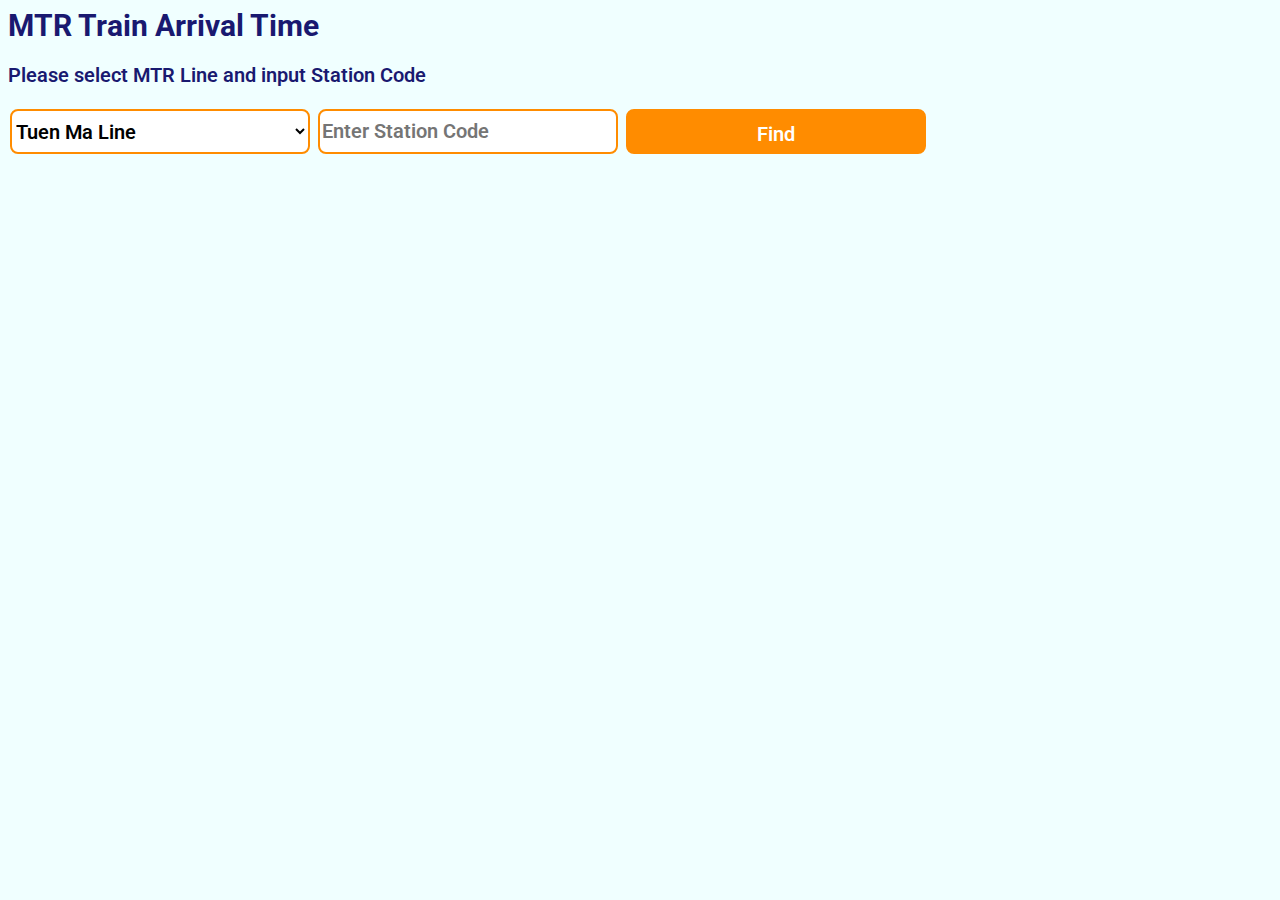
<file: nexttrain.html>
<html>
  <head>
    <meta name="viewport" content="width=device-width, initial-scale=1.0">
    <title>MTR Train Arrival Time</title>
    <link rel="stylesheet" href="style.css">
    <style>
      table {
        border: none;
        margin: 20px 0px;
        table-layout: fixed;
      }
      tr.desc {
        font-size: 15px;
        color: #8C8C8C;
        height: 20px;
        line-height: 20px;
      }
      tr {
        font-size: 22px;
        color: #333333;
        height: 30px;
        line-height: 20px;
      }
    </style>
  </head>
  <body>
    <h1>MTR Train Arrival Time</h1>
    <p>Please select MTR Line and input Station Code</p>
    <select id="lineinput">
      <option value="TML">Tuen Ma Line</option>
      <option value="TWL">Tsuen Wan Line</option>
      <option value="TKL">Tseung Kwan O Line</option>
      <option value="SIL">South Island Line</option>
      <option value="KTL">Kwun Tong Line</option>
      <option value="ISL">Island Line</option>
      <option value="EAL">East Rail Line</option>
      <option value="AEL">Airport Express</option>
      <option value="TCL">Tung Chung Line</option>
      <option value="DRL">Disneyland Resort Line</option>
    </select>
    <input type="text" onkeyup="key()" id="stninput" placeholder="Enter Station Code">
    <input type="button" onclick="update()" value="Find">
    <div id="results"></div>
    <script>
      let updtime;
      let recdata;
      const destlist = {
        ADM: "Admiralty", TUM: "Tuen Mun", WKS: "Wu Kai Sha", LOW: "Lo Wu", LMC: "Lok Ma Chau", SOH: "South Horizons", TIK: "Tiu Keng Leng", 
        WHA: "Whampoa", HOK: "Hong Kong", AWE : "AsiaWorld Expo", TUC: "Tung Chung", NOP: "North Point", LHP: "LOHAS Park", POA: "Po Lam", 
        CEN: "Central", TSW: "Tsuen Wan", KET: "Kennedy Town", CHW: "Chai Wan", SUN: "Sunny Bay", DIS: "Disneyland Resort"
      };
      const specialdestlist = {
        PRE: "Prince Edward", TSY: "Tsing Yi", HOM: "Ho Man Tin", TAP: "Tai Po Market", SHT: "Sha Tin", FOT: "Fo Tan", MKK: "Mong Kok East", 
        SHS: "Sheung Shui", MEF: "Mei Foo", DIH: "Diamond Hill", CIO: "City One", TIS: "Tin Shui Wai"
      };
      let stninput;
      let lineinput;
      function update () {
        stninput = document.getElementById("stninput").value;
        lineinput = document.getElementById("lineinput").value;
        let timeout = false;
        const timeoutid = setTimeout(() => {timeout = true; alert("No response received, please try again.");}, 3000);
        fetch("https://rt.data.gov.hk/v1/transport/mtr/getSchedule.php?line=" + lineinput + "&sta=" + stninput)
           .then(response => {
             clearTimeout(timeoutid);
             if (timeout) return;
             return response.json();
           })
           .then(data => {
             if (timeout) return;
             recdata = data;
             updtime = new Date().toTimeString().split(" ")[0];
             if (data["status"] == 0) {
               alert("No Data. Because of wrong station code or an incident on the line.");
             } else {
               todisplay();
             }
           })
      }
      function todisplay() {
        let results = `<p>Last Updated: ${updtime}</p>`;
        let direction = "UP";
        results += "<table>";
        for (let i = 0; i < 2; i++) {
          if (recdata["data"][lineinput + "-" + stninput][direction]) {
            results += "<tr class='desc'><td width='255px'>Destination</td><td width='40px'>Platform</td><td width='60px'>Time</td><td width='20px'>Min</td></tr>";
            recdata["data"][lineinput + "-" + stninput][direction].forEach(train => {
              let dest = train["dest"];
              dest = destlist[dest] || specialdestlist[dest] || dest;
              if (train["route"] == "RAC") {
                dest = dest + " Via Racecourse";
              }
              let plat = train["plat"];
              let time = train["time"].substring(11,16);
              let min = Math.ceil((new Date(train["time"]) - new Date())/60000);
              results += `<tr><td>${dest}</td><td style='text-align: center;'>${plat}</td><td>${time}</td><td>${min}</td></tr>`;
            });
          }
          direction = "DOWN";
        }
        results += "</table>";
        document.getElementById("results").innerHTML = results;
      }
      function key() {
        let enter = document.getElementById("stninput");
        enter.value = enter.value.toUpperCase();
        if (event.key === 'Enter') {
          update();
        }
      }
    </script>
  </body>
</html>
</file>
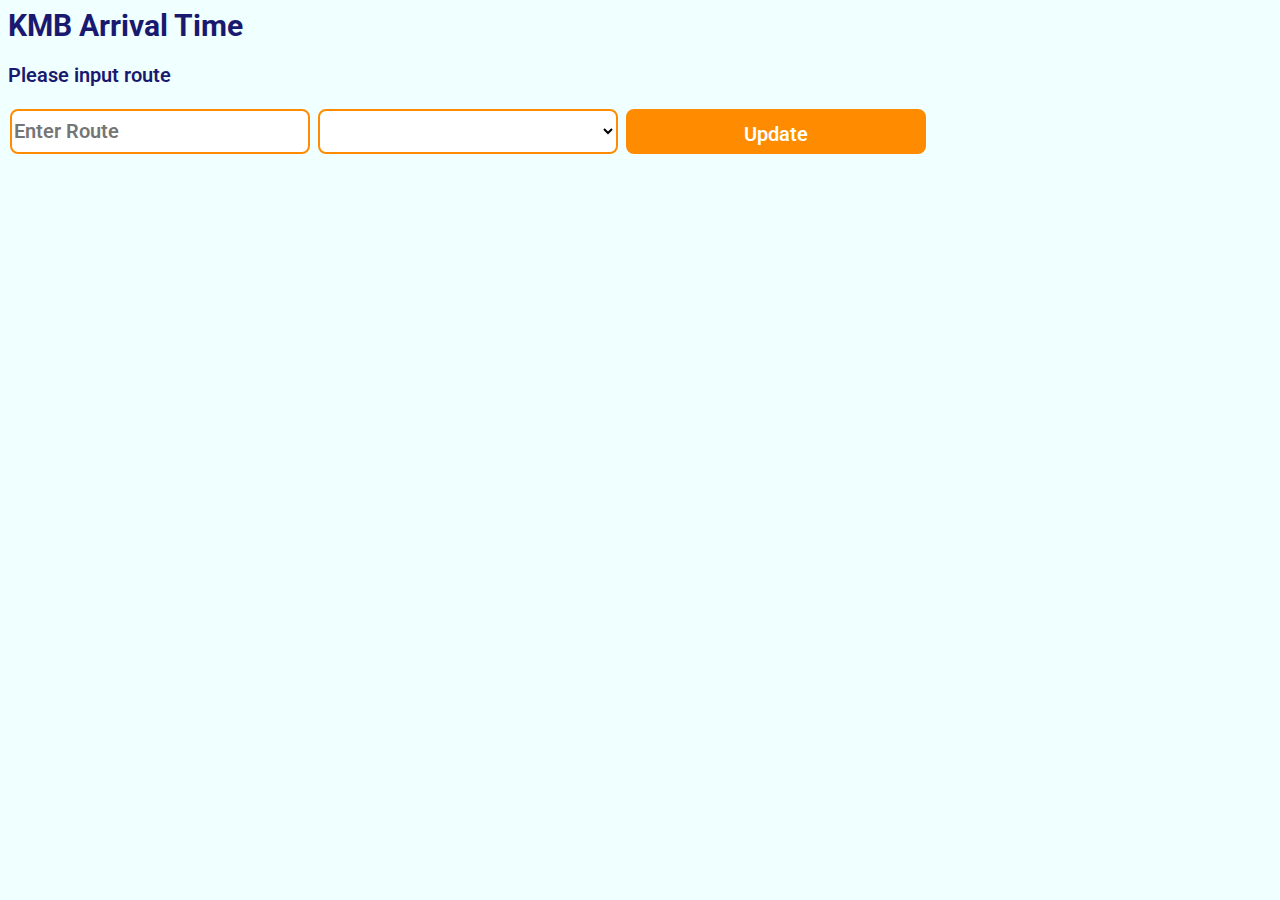
<file: nkmb.html>
<html>
  <head>
    <meta name="viewport" content="width=device-width, initial-scale=1.0">
    <title>KMB Arrival Time</title>
    <link rel="stylesheet" href="style.css">
  </head>
  <body>
    <h1>KMB Arrival Time</h1>
    <p>Please input route</p>
    <input type="text" onkeyup="rte_input_change();" id="rte_input" placeholder="Enter Route">
    <select id="rte_options_select"></select>
    <input type="button" onclick="update();" value="Update">
    <div id="results"></div>
    <script>
      let route_data;
      setup_data();
      function setup_data() {
        route_data = localStorage.getItem("eta_kmb_rte_data");
        if (route_data === null || (new Date() - new Date(localStorage.getItem("eta_kmb_rte_data_upd"))) > 300000) {
          if (localStorage.getItem("eta_kmb_rte_data_upd")) {
            console.log(`Fetch new route data as saved data invalid after ${Math.round((new Date() - new Date(localStorage.getItem("eta_kmb_rte_data_upd")))/60000)} mins`);
          } else {
            console.log("Fetch new route data as no saved data");
          }
          fetch("https://data.etabus.gov.hk/v1/transport/kmb/route/")
            .then(response => response.json())
            .then(data => {
              localStorage.setItem("eta_kmb_rte_data", JSON.stringify(data));
              localStorage.setItem("eta_kmb_rte_data_upd", new Date().toString());
              route_data = data;
            });
        } else {
          console.log(`Saved route data updated ${Math.round((new Date() - new Date(localStorage.getItem("eta_kmb_rte_data_upd")))/60000)} mins ago`);
          route_data = JSON.parse(route_data);
        }
      }
      function rte_input_change() {
        let rte_input = document.getElementById("rte_input").value;
        let rte_options = [];
        let rte_options_select = document.getElementById("rte_options_select");
        rte_options_select.innerHTML = "";
        for (const rte_data of route_data["data"]) {
          if (rte_data["route"] == rte_input.toUpperCase()) {
            rte_options_select.append(new Option(`${rte_data["orig_tc"]}往${rte_data["dest_tc"]}(${rte_data["service_type"]})`, `${rte_data["bound"]};${rte_data["service_type"]}`));
          }
        }
      }
      async function update() {
        try {
          let fd = document.getElementById("rte_options_select").value.split(";");
          let route = document.getElementById("rte_input").value.toUpperCase();
          const responses = await fetch(`https://data.etabus.gov.hk/v1/transport/kmb/route-eta/${route}/${fd[1]}`);
          const stop_responses = await fetch(`https://data.etabus.gov.hk/v1/transport/kmb/route-stop/${route}/${fd[0] == "I" ? "inbound" : "outbound"}/${fd[1]}`);
          const received_data = await responses.json();
          const stop_received_data = await stop_responses.json();
          to_display(received_data, stop_received_data, fd[0]);
        } catch (error) {
          console.log(error);
        }
      }
      async function to_display(received_data, stop_data, dir) {
        console.log(received_data);
        let results = "";
        let stop_names = [];
        const fetchPromises = stop_data["data"].map(async (i) => {
          const response = await fetch(`https://data.etabus.gov.hk/v1/transport/kmb/stop/${i["stop"]}`);
          const received_data = await response.json();
          return { seq: Number(i["seq"]-1), name: received_data["data"]["name_tc"] };
        });
        const stop_name_results = await Promise.all(fetchPromises);
        stop_name_results.forEach(({ seq, name }) => {
          stop_names[seq] = name;
        });
        console.log(stop_names);
        let eta_data = {
          "I": [],
          "O": []
        };
        for (const i of received_data["data"]) {
          if (!eta_data[i["dir"]][Number(i["seq"])-1]) {
            eta_data[i["dir"]][Number(i["seq"])-1] = [];
          }
          if (i["eta"]) {
            eta_data[i["dir"]][Number(i["seq"])-1].push([i["eta"], i["dest_tc"], i["rmk_tc"]]);
          }
        }
        console.log(eta_data);
        for (let i = 0; i < stop_names.length; i++) {
          results += "<div onclick='expand(this);'>";
          results += `<p>${stop_names[i]}</p>`;
          results += "</div>";
          results += "<div style='display: none;'>";
          if (!eta_data[dir][i] || eta_data[dir][i].length == 0) {
            results += "No data at this stop";
          }
          results += "<table>";
          stop_eta_data = eta_data[dir][i];
          for (let k = 0; k < stop_eta_data.length; k++) {
            let eta_time = stop_eta_data[k][0];
            let eta_time_mins = time_difference_format(eta_time);
            if (i == 0 || i == stop_names.length - 1) {
              time_data = `<span class="bold_text">${eta_time_mins}</span> <span class="small_text">min</span>`;
            } else if (eta_time_mins < -0.5) {
              time_data = "<span class='bold_text'>Departed</span>";
            } else if (eta_time_mins < 0) {
              time_data = "<span class='bold_text'>Departing</span>";
            } else if (eta_time_mins < 0.5) {
              time_data = "<span class='bold_text'>Arriving</span>";
            } else {
              time_data = `<span class="bold_text">${eta_time_mins}</span> <span class="small_text">min</span>`;
            }
            results += "<tr>";
            results += `<td style="width: 140px">${time_show_format(eta_time)}</td>`;
            results += `<td style="width: 100px">${time_data}</td>`;
            results += `<td style="width: 80px"><span class='medium_text'>${stop_eta_data[k][2]}</span></td>`;
            results += "</tr>";
          }
          results += "</table>";
          results += "</div>";
        }
        document.getElementById("results").innerHTML = results;
      }
      function time_show_format(t) {
        return new Date(t).toTimeString().slice(0, 8);
      }
      function time_difference_format(t) {
        return Math.round((new Date(t) - new Date())/6000)/10;
      }
      function expand(elem) {
        if (elem.nextElementSibling.style.display == "none") {
          elem.nextElementSibling.style.display = "block";
        } else {
          elem.nextElementSibling.style.display = "none";
        }
      }
      function local_storage_item(label, url) {
        route_data = localStorage.getItem("eta_kmb_rte_data");
        if (route_data === null || (new Date() - new Date(localStorage.getItem("eta_kmb_rte_data_upd"))) > 300000) {
          if (localStorage.getItem("eta_kmb_rte_data_upd")) {
            console.log(`Fetch new route data as saved data invalid after ${Math.round((new Date() - new Date(localStorage.getItem("eta_kmb_rte_data_upd")))/60000)} mins`);
          } else {
            console.log("Fetch new route data as no saved data");
          }
          fetch("https://data.etabus.gov.hk/v1/transport/kmb/route/")
            .then(response => response.json())
            .then(data => {
              localStorage.setItem("eta_kmb_rte_data", JSON.stringify(data));
              localStorage.setItem("eta_kmb_rte_data_upd", new Date().toString());
              route_data = data;
            });
        } else {
          console.log(`Saved route data updated ${Math.round((new Date() - new Date(localStorage.getItem("eta_kmb_rte_data_upd")))/60000)} mins ago`);
          route_data = JSON.parse(route_data);
        }
      }
    </script>
  </body>
</html>
</file>
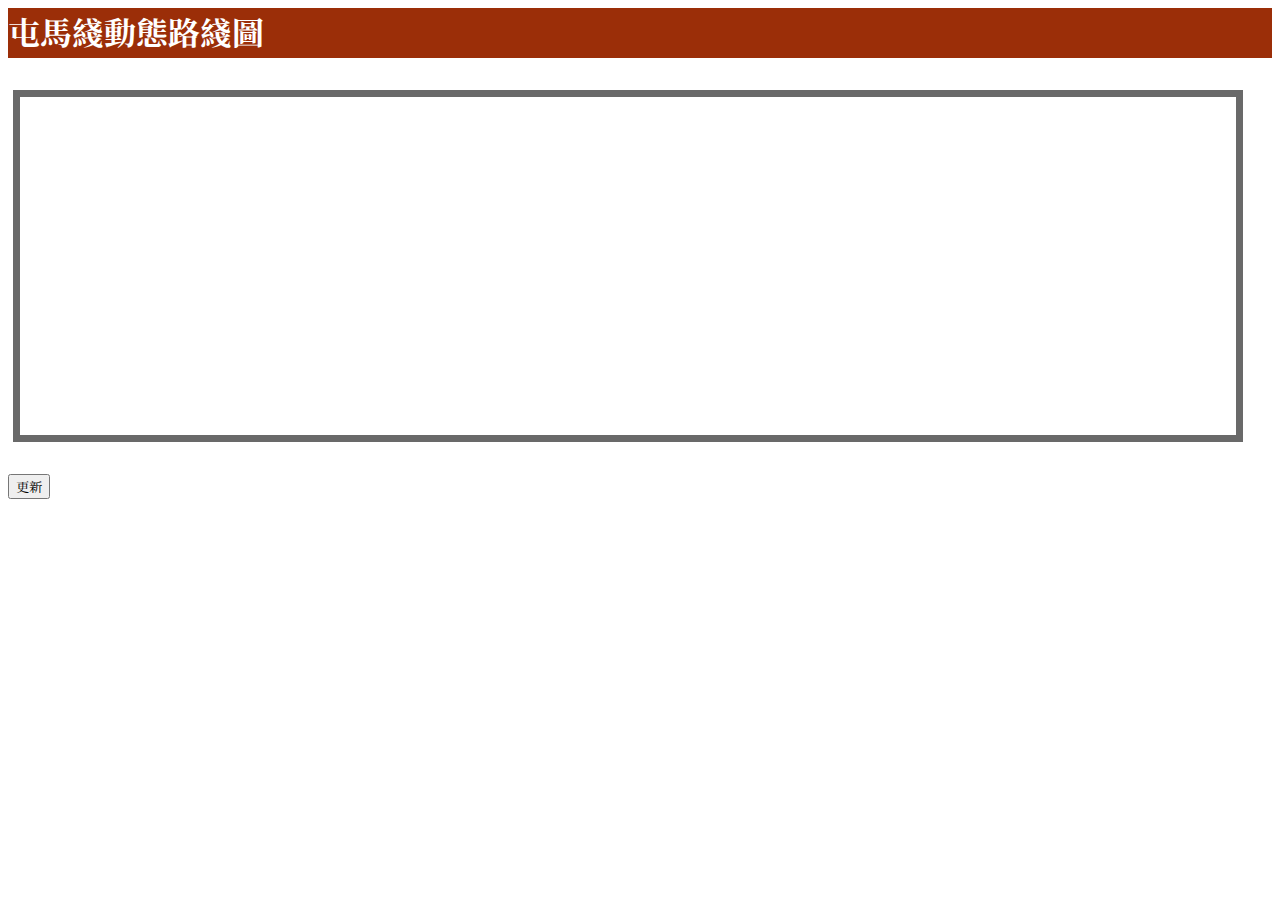
<file: old_tml_drm.html>
<html>
  <head>
    <style>
      @import url('https://fonts.googleapis.com/css2?family=Noto+Serif+HK:wght@200..900&display=swap');
      @import url('https://fonts.googleapis.com/css2?family=Open+Sans:ital,wght@0,300..800;1,300..800&family=Roboto:wght@500&display=swap');
      .ctext {
        font-family: "Noto Serif HK", serif;
        font-optical-sizing: auto;
        font-weight: 200;
        font-style: normal;}
      .etext {
        font-family: "Roboto", serif;
        font-weight: 500;
        font-style: normal;
      }
      body :not(.etext) {
        font-family: "Noto Serif HK", serif;
      }
      :root {
        --DRM_Scale: 95vw;
      }
      .DRM_Base {
        margin: 2.5vw 5px 2.5vw;
        position: relative;
        height: calc(var(--DRM_Scale)/3.6);
        width: var(--DRM_Scale);
        border: calc(var(--DRM_Scale)/160) solid DimGray;
      }
      .Line {
        position: absolute;
        left: 50%;
        top: 50%;
        transform: translate(-50%, -50%);
        height: calc(var(--DRM_Scale)/100);
        width: calc(var(--DRM_Scale)/1.05);
        align-content: space-evenly;
        display: grid;
        justify-content: space-between;
      }
      .CLine {
        position: absolute;
        left: 50%;
        top: 55%;
        transform: translate(-50%, -55%);
        height: calc(var(--DRM_Scale)/24.5);     
        align-content: space-evenly;
        display: grid;
        justify-content: space-between;
      }
      .ELine {
        position: absolute;
        left: 50%;
        top: 35%;
        transform: translate(-50%, -35%);
        height: calc(var(--DRM_Scale)/24.5);
        align-content: space-evenly;
        display: grid;
        justify-content: space-between;
      }
      .Circ {
        height: calc(var(--DRM_Scale)/86);
        width: calc(var(--DRM_Scale)/86);
        border-radius: 100%;
        border: calc(var(--DRM_Scale)/660) solid;
      }
      .StnNameC {
        text-align: center;
        font-weight: 580;
        font-size: calc(var(--DRM_Scale)/86);
        width: calc(var(--DRM_Scale)/28.6666666667);
      }
      .StnNameC:nth-child(even) {
        margin: 0px 0px calc(var(--DRM_Scale)/28.6666666667);
      }
      .StnNameC:nth-child(odd) {
        margin: calc(var(--DRM_Scale)/28.6666666667) 0px 0px;
      }
      .StnNameE {
        text-align: center;
        font-weight: 580;
        font-size: calc(var(--DRM_Scale)/172);
        width: calc(var(--DRM_Scale)/28.6666666667);
        overflow: visible;
        white-space: nowrap;
      }
      .StnNameE:nth-child(even) {
        margin: 0px 0px calc(var(--DRM_Scale)/28.6666666667);
      }
      .StnNameE:nth-child(odd) {
        margin: calc(var(--DRM_Scale)/28.6666666667) 0px 0px;
      }
    </style>
  </head>
  <body>
    <h1 style="width: 100%; height: 50px; color: White; background-color: #9B2E08;">屯馬綫動態路綫圖</h1>
    <div class="DRM_Base" id="DRM">
    </div>
    <input type="button" value="更新" onclick="Update()">
    <script>
      let No_of_Stn = 27;
      let Stn_Passed = 0; 
      const Stn_C = ["屯門", "兆康", "天水圍", "朗屏", "元朗", "錦上路", "荃灣西", "美孚", "南昌", 
                         "柯士甸", "尖東", "紅磡", "何文田", "土瓜灣", "宋皇臺", "啟德", "鑽石山", 
                         "顯徑", "大圍", "車公廟", "沙田圍", "第一城", "石門", "大水坑", "恆安", 
                         "馬鞍山", "烏溪沙"];
      const Stn_E = ["Tuen Mun", "Siu Hong", "Tin Shui Wai", "Long Ping", "Yuen Long", 
                         "Kam Sheung Road", "Tsuen Wan West", "Mei Foo", "Nam Cheong", 
                         "Austin", "East Tsim Sha Tsui", "Hung Hom", "Ho Man Tin", 
                         "To Kwa Wan", "Sung Wong Toi", "Kai Tak", "Diamond Hill", "Hin Keng", 
                         "Tai Wai", "Che Kung Temple", "Sha Tin Wai", "City One", "Shek Mun", 
                         "Tai Shui Hang", "Heng On", "Ma On Shan", "Wu Kai Sha"];
      const Manual_Text_C = ["請緊握扶手", "嚴禁飲食", "入閘後及車廂內，嚴禁飲食", 
                         "如感到不適，請落車並請職員協助", "請勿站近車門通道", "部份車門不會打開", 
                         "部分幕門不會打開", "部份閘門不會打開", "列車暫停服務，請所有乘客落車", 
                         "請盡量行入車廂中間"];
      const Manual_Text_E = ["Please hold the handrail", "No eating or drinking", 
                         "No eating or drinking in trains or paid area of stations", 
                         "If you feel unwell, exit and ask for help from staff", 
                         "Move away from door area", "Some doors will not open", 
                         "Some Platform Screen Doors will not open", 
                         "Some Automatic Platform Gates will not open", 
                         "End of train service. Please exit", "Move into the center of the train"];
      function Update() {
        GreyArea = Stn_Passed*98/(No_of_Stn+1)+1;
        Elem = `<div class='CLine' style='width: calc(var(--DRM_Scale)/1.02497162316); grid-template-columns: repeat(${No_of_Stn}, auto);'>`;
        for (let i = 0; i < No_of_Stn; i++) {
          Elem += `<div class='ctext StnNameC'>${Stn_C[i]}</div>`;
        }
        Elem += `<div class='ELine' style='width: calc(var(--DRM_Scale)/1.02497162316); grid-template-columns: repeat(${No_of_Stn}, auto);'>`;
        for (let i = 0; i < No_of_Stn; i++) {
          Elem += `<div class='etext StnNameE'>${Stn_E[i]}</div>`;
        }
        Elem += `<div class='Line' style='grid-template-columns: repeat(${No_of_Stn}, auto); background: linear-gradient(to right, White 1%, Silver 1%, Silver ${GreyArea}%, #9B2E08 ${GreyArea}%, #9B2E08 99%, White 99%);'>`;
        for (let i = 0; i < No_of_Stn; i++) {
          if (i<=Stn_Passed) {
            Elem += "<div class='Circ' style='border-color: Silver; background-color: White;'></div>";
          } else {
            Elem += "<div class='Circ' style='border-color: Black; background-color: Yellow;'></div>";
          }
        }
        Elem += "</div>";
        document.getElementById("DRM").innerHTML = Elem;
      }
    </script>
  </body>
</html>
</file>
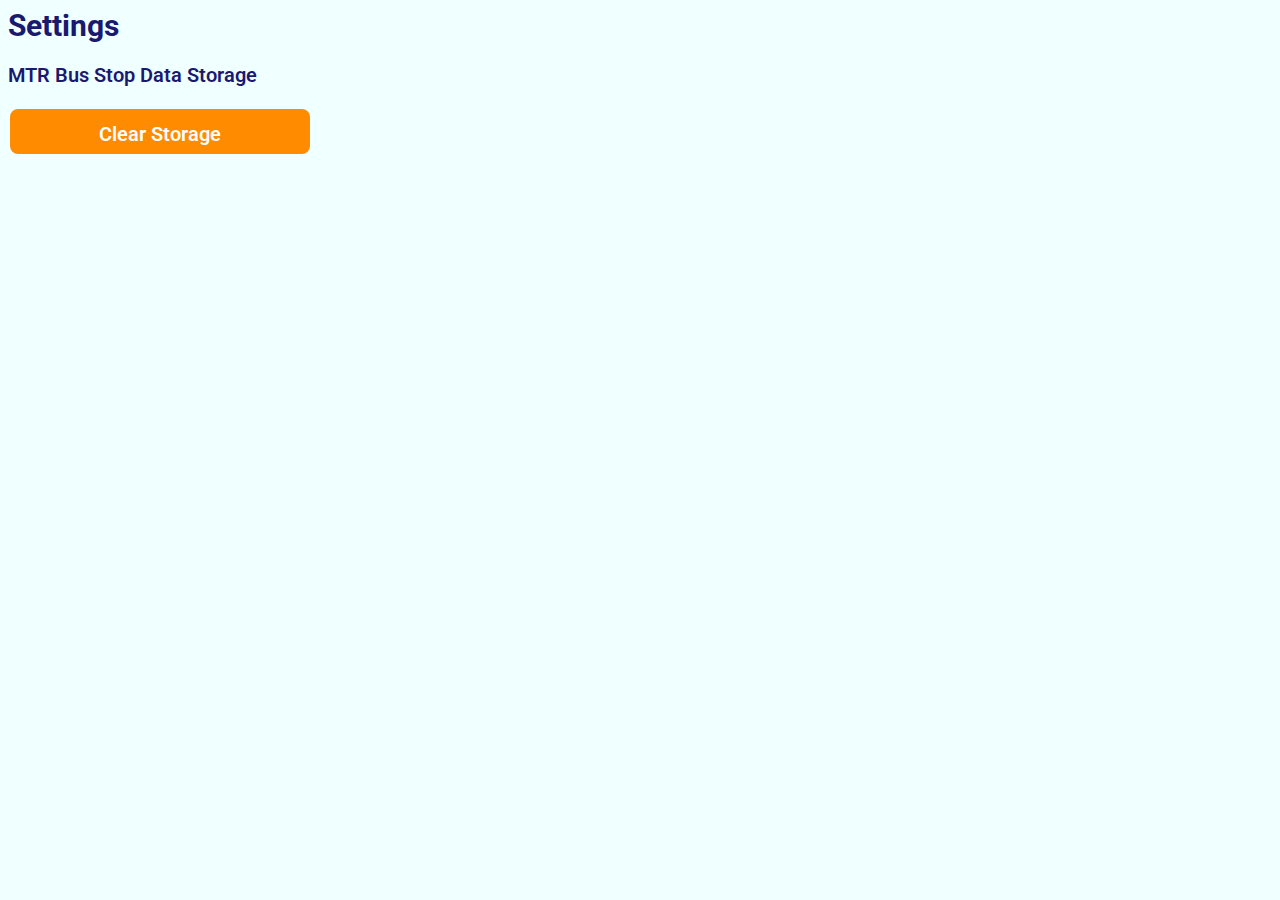
<file: setting.html>
<html>
  <head>
    <meta name="viewport" content="width=device-width, initial-scale=1.0">
    <title>MTR Bus Arrival Time</title>
    <style>
      @import url('https://fonts.googleapis.com/css2?family=Noto+Serif+HK:wght@200..900&display=swap');
      @import url('https://fonts.googleapis.com/css2?family=Roboto:wght@400&display=swap');
      * {
        background-color: #F0FFFF;
        font-family: "Roboto", "Noto Serif HK";
        font-weight: 580;
      }
      h1 {
        font-size: 30px;
        color: #191970;
        font-weight: 700;
      }
      p {
        font-size: 20px;
        color: #191970;
      }
      input[type=button] {
        display: inline-block;
        line-height: 45px;
        width: 300px;
        height: 45px;
        background-color: #FF8C00;
        color: #FFFFFF;
        font-size: 20px;
        border: 2px solid #FF8C00;
        border-radius: 8px;
        margin: 2px;
      }
    </style>
  </head>
  <body>
    <h1>Settings</h1>
    <p>MTR Bus Stop Data Storage</p>
    <input type="button" value="Clear Storage" onclick="localStorage.clear(); alert('Cleared');">
    </script>
  </body>
</html>
</file>
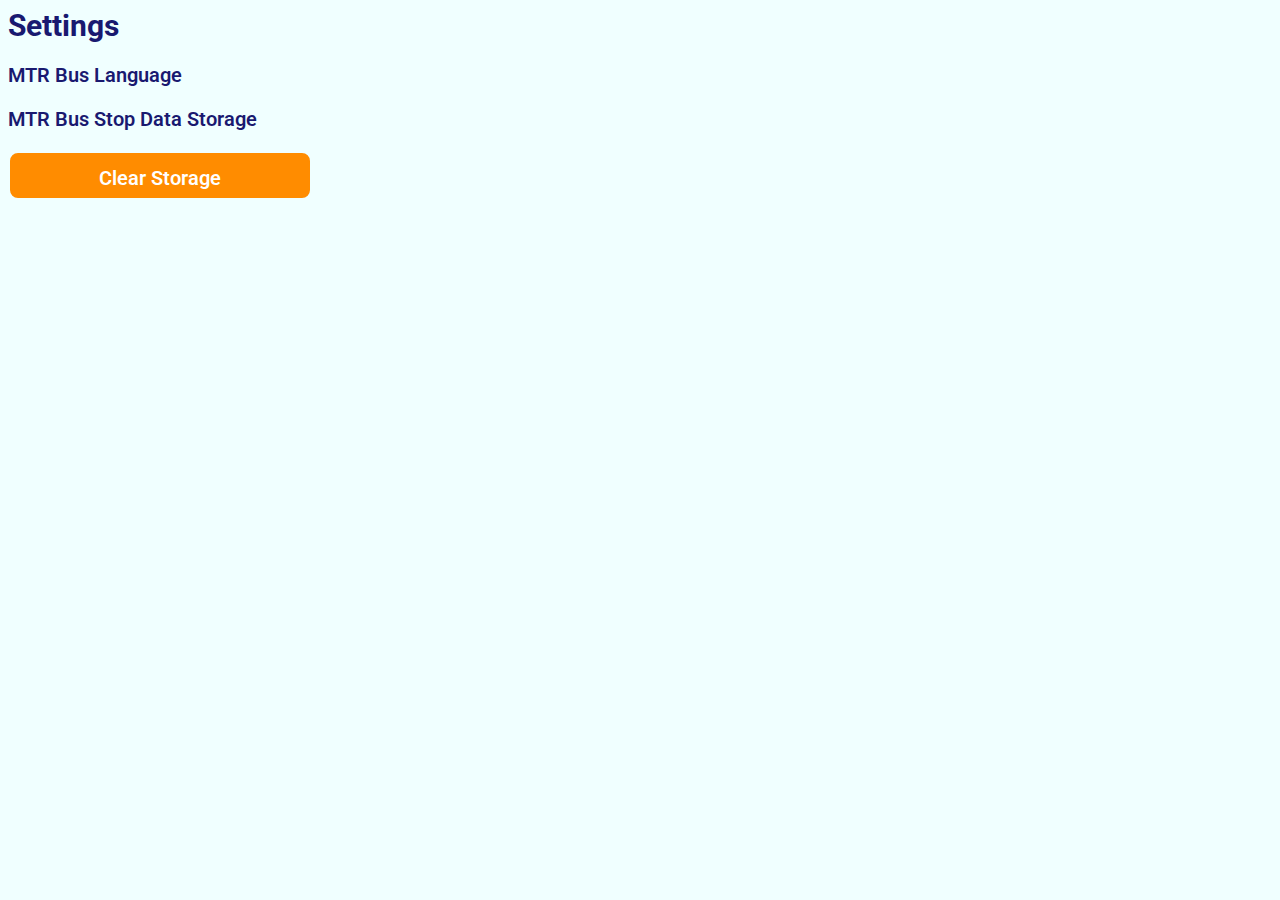
<file: settings.html>
<html>
  <head>
    <meta name="viewport" content="width=device-width, initial-scale=1.0">
    <title>MTR Bus Arrival Time</title>
    <style>
      @import url('https://fonts.googleapis.com/css2?family=Noto+Serif+HK:wght@200..900&display=swap');
      @import url('https://fonts.googleapis.com/css2?family=Roboto:wght@400&display=swap');
      * {
        background-color: #F0FFFF;
        font-family: "Roboto", "Noto Serif HK";
        font-weight: 580;
      }
      h1 {
        font-size: 30px;
        color: #191970;
        font-weight: 700;
      }
      p {
        font-size: 20px;
        color: #191970;
      }
      input[type=button] {
        display: inline-block;
        line-height: 45px;
        width: 300px;
        height: 45px;
        background-color: #FF8C00;
        color: #FFFFFF;
        font-size: 20px;
        border: 2px solid #FF8C00;
        border-radius: 8px;
        margin: 2px;
      }
    </style>
  </head>
  <body>
    <h1>Settings</h1>
    <p>MTR Bus Language</p>
    <p>MTR Bus Stop Data Storage</p>
    <input type="button" value="Clear Storage" onclick="localStorage.clear(); alert('Cleared');">
    </script>
  </body>
</html>
</file>
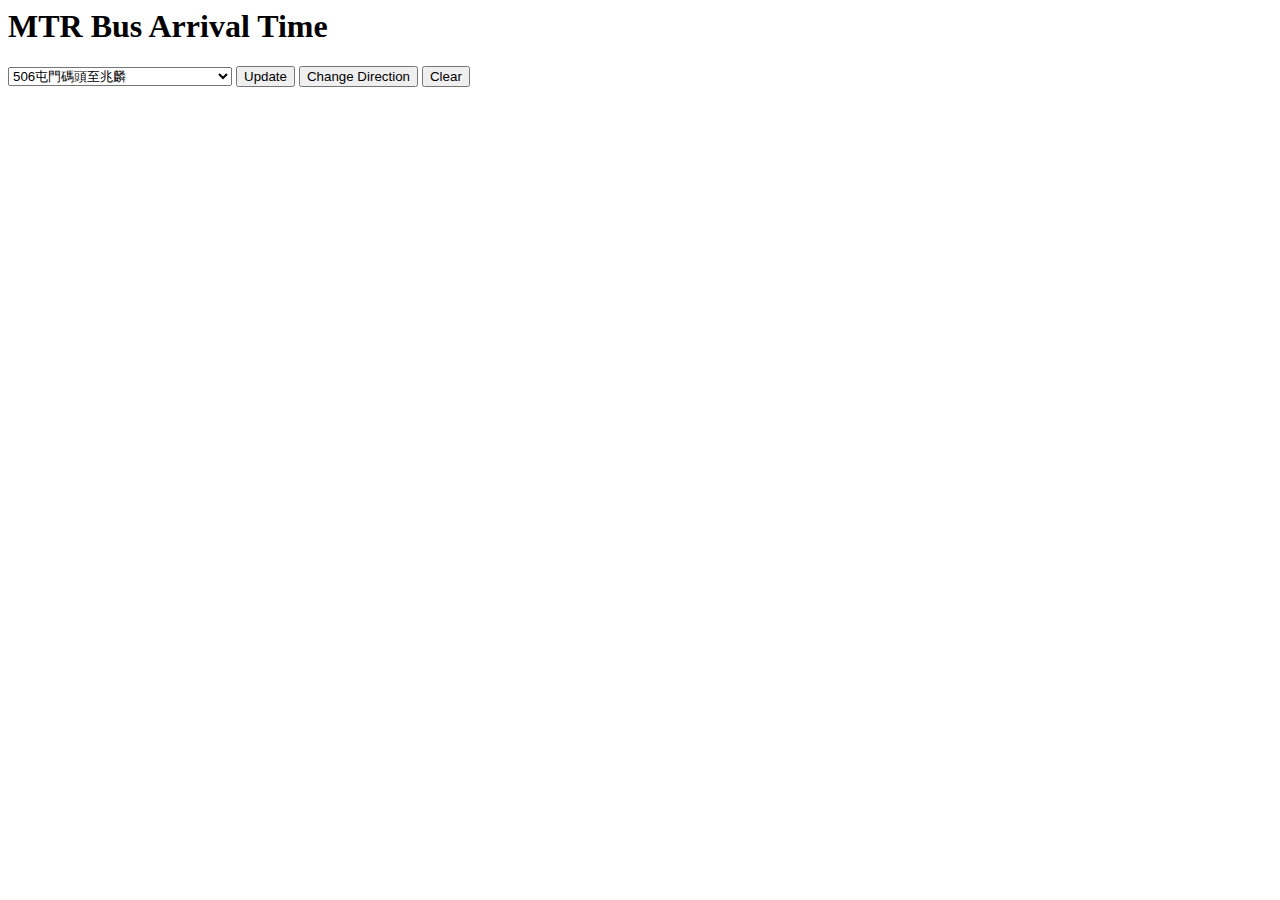
<file: test.html>
<html>
  <head>
    <meta name="viewport" content="width=device-width, initial-scale=1.0">
    <title>MTR Bus Arrival Time</title>
  </head>
  <body>
    <h1>MTR Bus Arrival Time</h1>
    <select id="route"> 
      <option value="506">506屯門碼頭至兆麟</option>
      <option value="K51">K51富泰至大欖</option>
      <option value="K51A">K51A富泰至掃管笏</option>
      <option value="K52">K52悅湖山莊至龍鼓灘</option>
      <option value="K52A">K52A屯門站至曾咀</option>
      <option value="K53">K53屯門站至掃管笏(循環綫)</option>
      <option value="K54">K54和田邨至屯門市中心(循環綫)</option>
      <option value="K54A">K54A和田邨至兆康站</option>
      <option value="K58">K58富泰至掃管笏</option>
      <option value="K65">K65元朗站至流浮山</option>
      <option value="K65A">K65A天水圍站至流浮山</option>
      <option value="K66">K66朗屏至大棠黃泥墩村</option>
      <option value="K68">K68元朗工業邨至元朗公園(循環綫)</option>
      <option value="K73">K73天恆至元朗西</option>
      <option value="K74">K74天水圍市中心至凹頭(循環綫)</option>
      <option value="K75A">K75A天水圍站至洪水橋(循環綫)</option>
      <option value="K75P">K75P天瑞至洪水橋(循環綫)</option>
      <option value="K76">K76天恆至天水圍站</option>
    </select>
    <input type="button" value="Update" onclick="update()">
    <input type="button" value="Change Direction" onclick="changedirection()">
    <input type="button" value="Clear" onclick="localStorage.clear();">
    <div id="results"></div>
    <script>
      let viewdirection = 0;
      let updtime;
      let recdata;
      let speaker;
      let routedata = localStorage.getItem("mtr_bus_test");
      if (routedata === null) {
        fetch("mtr_bus_data/newdata.json")
          .then(response => {
            return response.json();
          })
          .then(data => {
            localStorage.setItem("mtr_bus_test", JSON.stringify(data));
            routedata = data;
          })
      } else {
        routedata = JSON.parse(routedata);
      }
      fetch("mtr_bus_data/speaker_info.txt")
        .then(response => {
          return response.txt();
        })
        .then(data => {
          speaker = data.split("\n");
        })
      function changedirection() {
        viewdirection = (viewdirection + 1) % 2;
        todisplay();
      }
      function update() {
        let params = {
          language: "en",
          routeName: document.getElementById("route").value
        };
        fetch("https://rt.data.gov.hk/v1/transport/mtr/bus/getSchedule", {method: "POST", headers:{"Content-Type": "application/json"}, body: JSON.stringify(params), signal: AbortSignal.timeout(5000)})
          .then(response => {
            if (!response.ok) {
              alert("Error. Try again.");
            }
            return response.json()
          })
          .then(data => {
            recdata = data;
            updtime = new Date().toTimeString().split(" ")[0];
            todisplay();
          })
      }
      function todisplay() {
        let results = `Last Updated: ${updtime}<br><br>`;
        if (Object.keys(routedata[document.getElementById("route").value])[0] == "C") {
          alert("Circular Route");
        } else {
          let viewdirectionvalue = Object.keys(routedata[document.getElementById("route").value])[viewdirection];
          for (let i = 0; i < recdata["busStop"].length; i++) {
            let stop_id = recdata["busStop"][i]["busStopId"];
            if (stop_id.includes(viewdirectionvalue)) {
              results += routedata[document.getElementById("route").value][viewdirectionvalue][stop_id.substring(stop_id.length - 3)];
              results += "<br>";
              for (let k = 0; k < recdata["busStop"][i]["bus"].length; k++) {
                let currdata = recdata["busStop"][i]["bus"][k];
                results += `Bus ${currdata["busId"]} Arrive ${Math.round(currdata["arrivalTimeInSecond"]/6)/10} Depart ${Math.round(currdata["departureTimeInSecond"]/6)/10}`;
                results += "<br>";
              }
              results += "<br>";
            }
          }
        }
        results += JSON.stringify(routedata);
        document.getElementById("results").innerHTML = results;
      }
      function getspeaker(id) {
        for (let i = 0; i < speaker.length; i++) {
          alert(speaker[i]);
          if (speaker[i].includes(id)) {
            return speaker[i];
          }
        }
        return "";
      }
      function change(elem) {
        let to_change = document.getElementById(elem + "_data");
        if (to_change.style.display === "none" || to_change.style.display === "") {
          to_change.style.display = "block";
        } else {
          to_change.style.display = "none";
        }
      }
    </script>
  </body>
</html>
</file>
<file: style.css>
@import url('https://fonts.googleapis.com/css2?family=Noto+Serif+HK:wght@200..900&display=swap');
@import url('https://fonts.googleapis.com/css2?family=Roboto:wght@400&display=swap');
* {
  background-color: #F0FFFF;
  font-family: "Roboto", "Noto Serif HK";
  font-weight: 580;
}
h1 {
  font-size: 30px;
  color: #191970;
  font-weight: 700;
}
p {
  font-size: 20px;
  color: #191970;
}
input[type=button] {
  display: inline-block;
  line-height: 45px;
  width: 300px;
  height: 45px;
  background-color: #FF8C00;
  color: #FFFFFF;
  font-size: 20px;
  border: 2px solid #FF8C00;
  border-radius: 8px;
  margin: 2px;
  vertical-align: middle;
}
input[type=text], select {
  display: inline-block;
  line-height: 45px;
  height: 45px;
  width: 300px;
  background-color: #FFFFFF;
  color: #000000;
  font-size: 20px;
  border: 2px solid #FF8C00;
  border-radius: 8px;
  margin: 2px;
  vertical-align: middle;
  -webkit-transition: 0.5s;
  outline: none;
}
input[type=text]:focus, select:focus {
  border: 2px solid #1A7CDB;
}
.smalltxt {
  line-height: 12px;
  font-size: 12px;
}
.boldtxt {
  font-weight: 700;
}
.medtxt {
  line-height: 17px;
  font-size: 17px;
}
.strongtxt {
  color: #EB4605;
}
</file>
